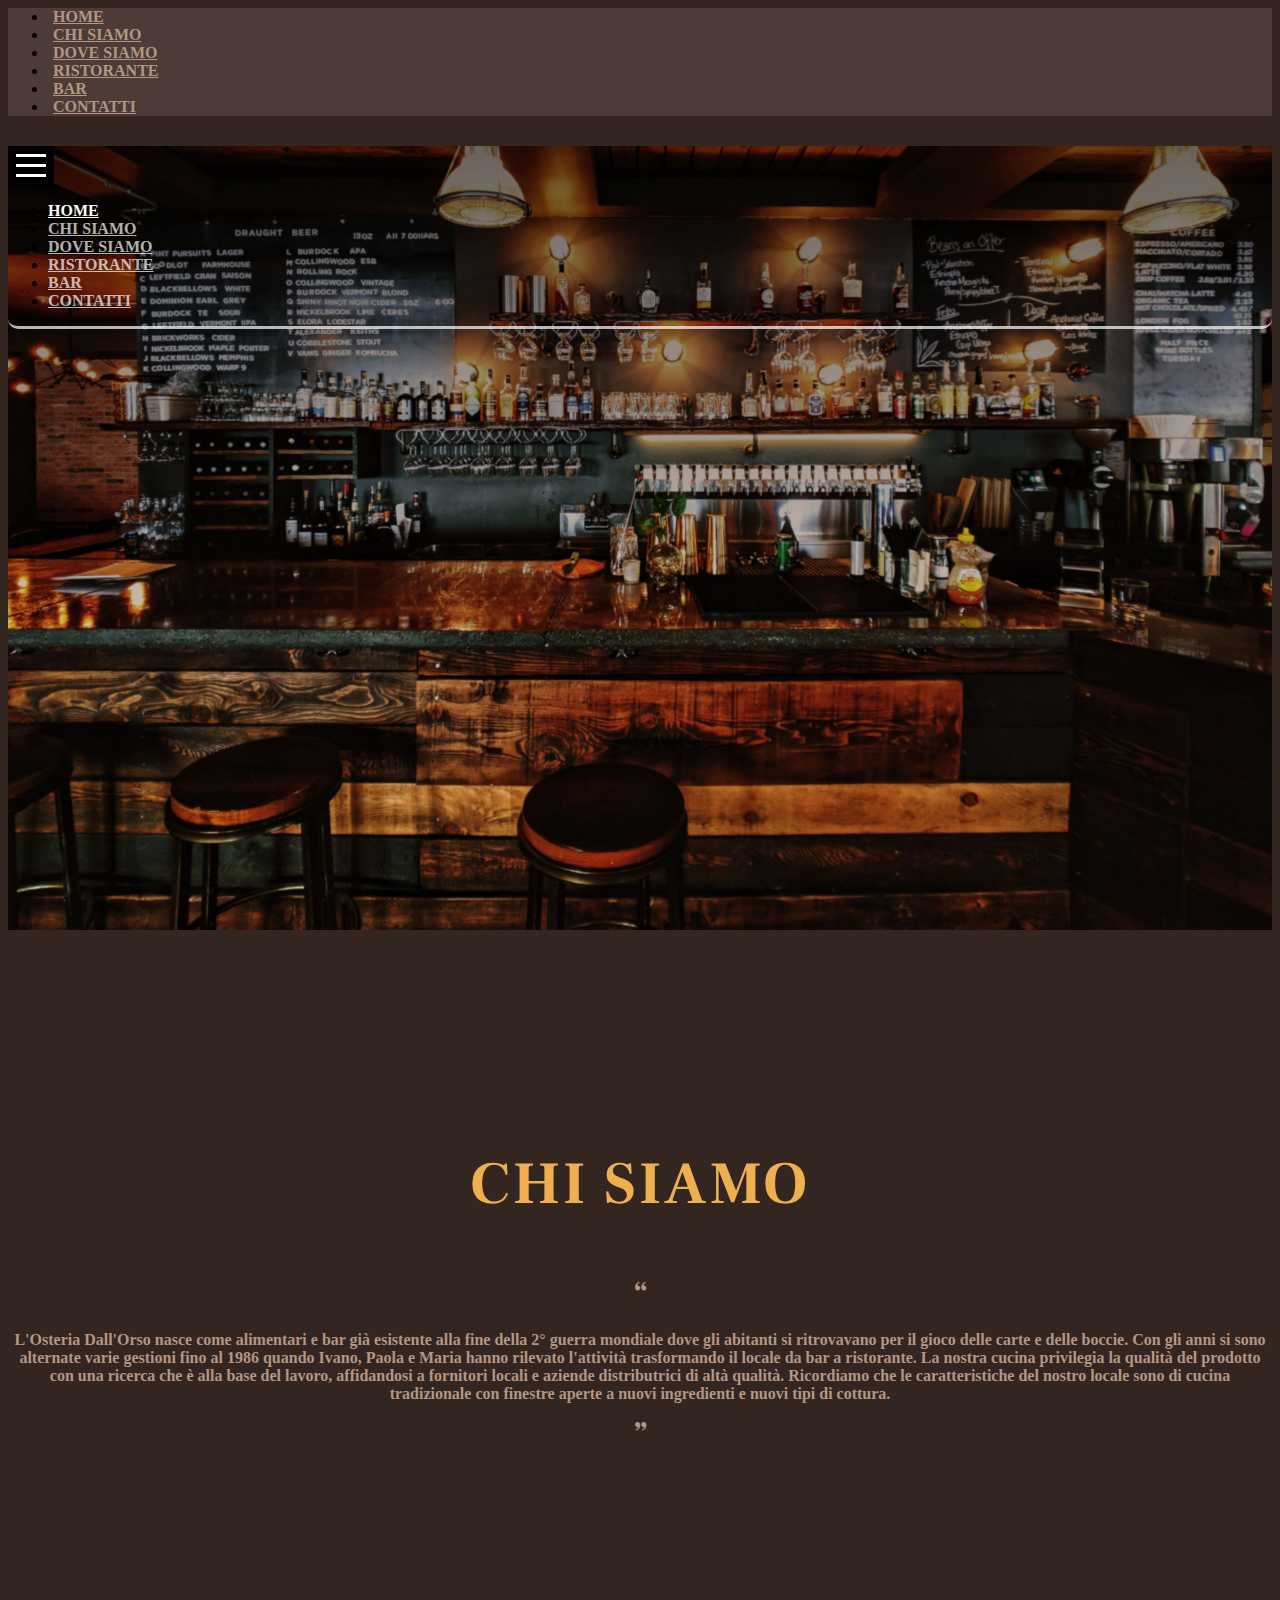
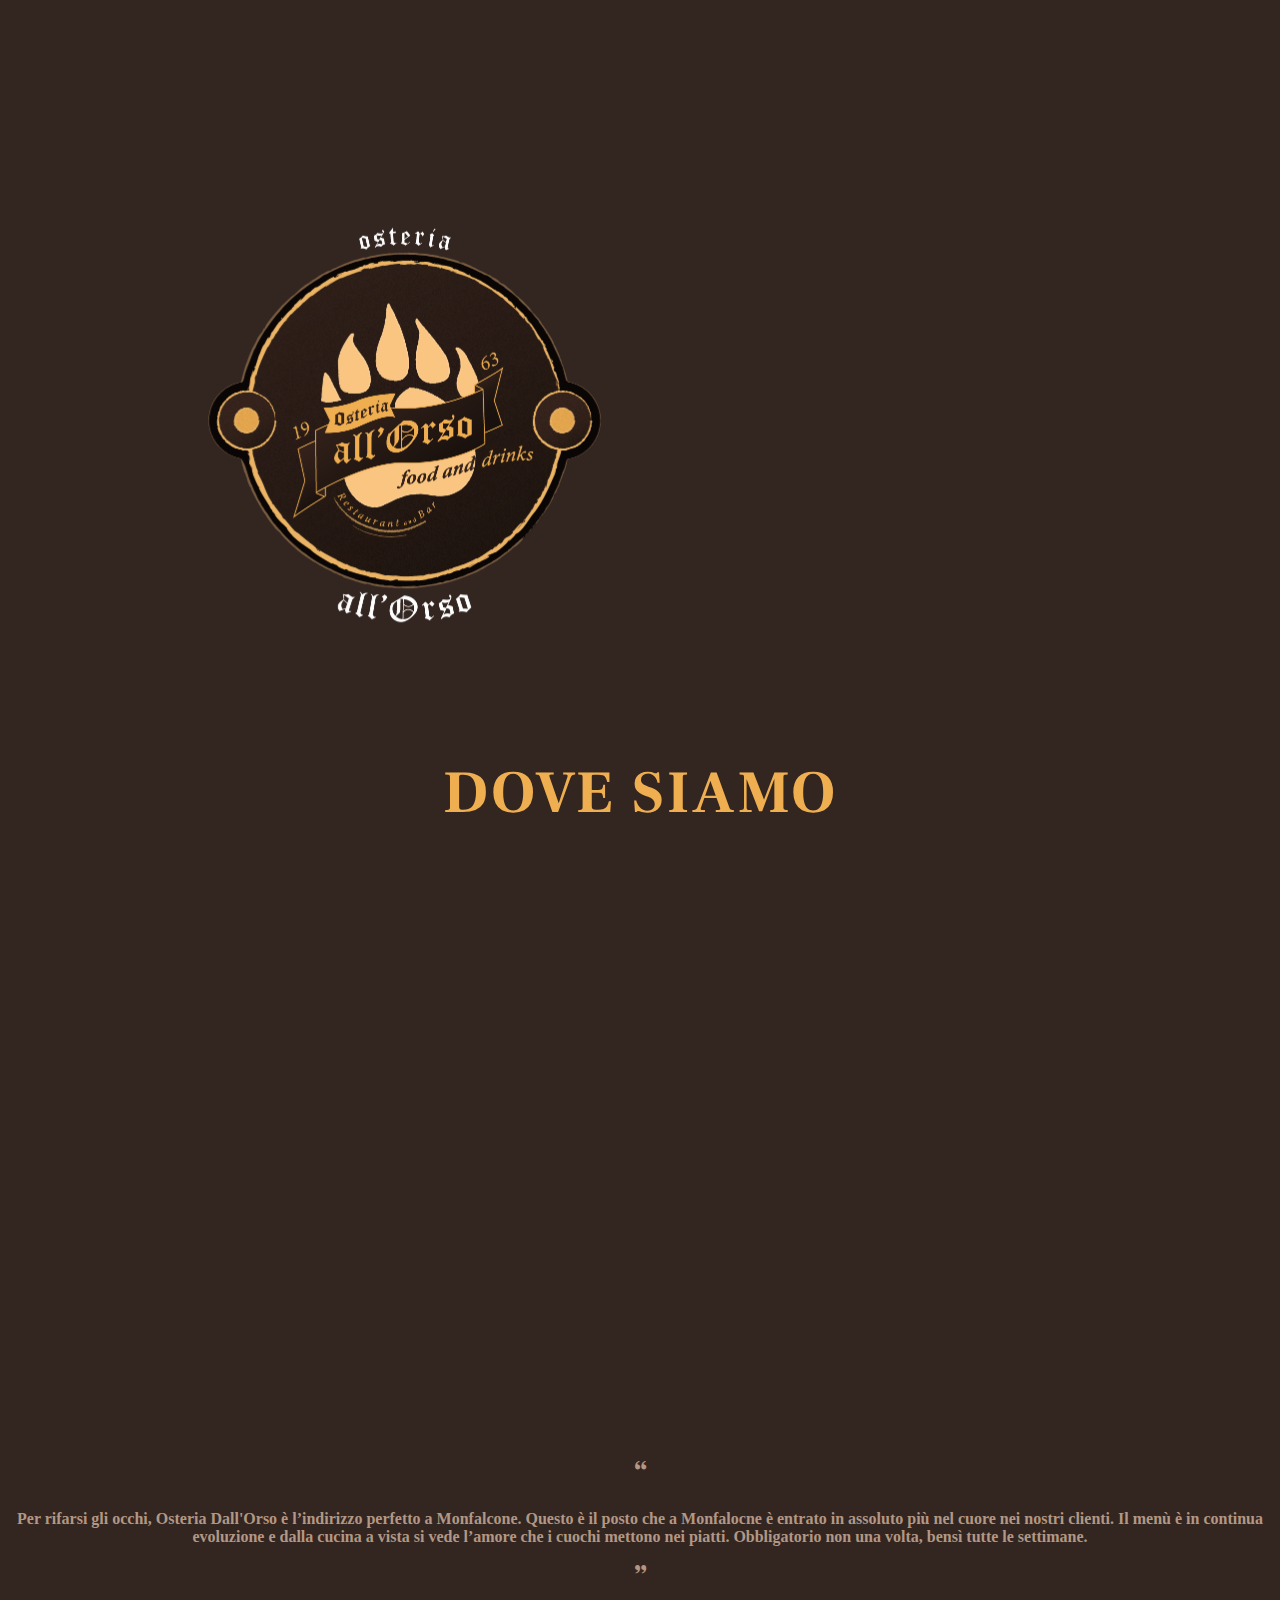
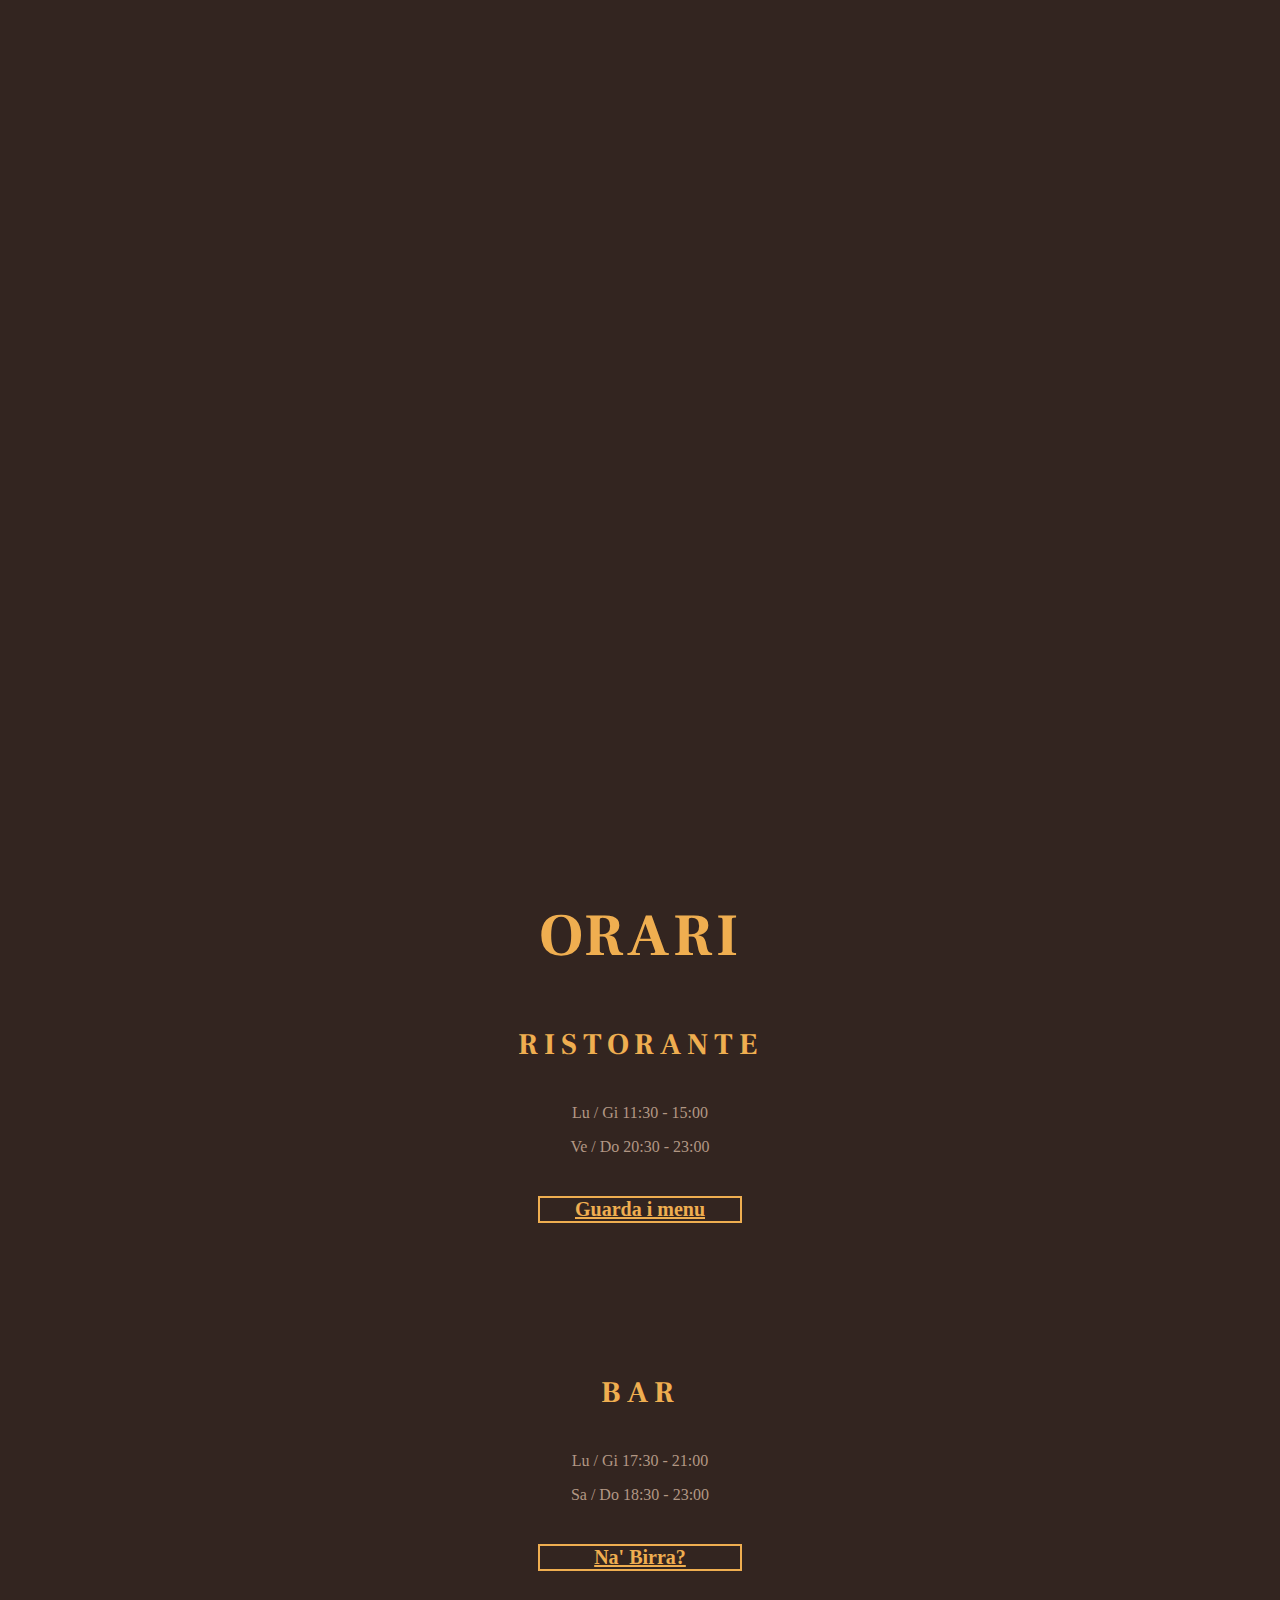
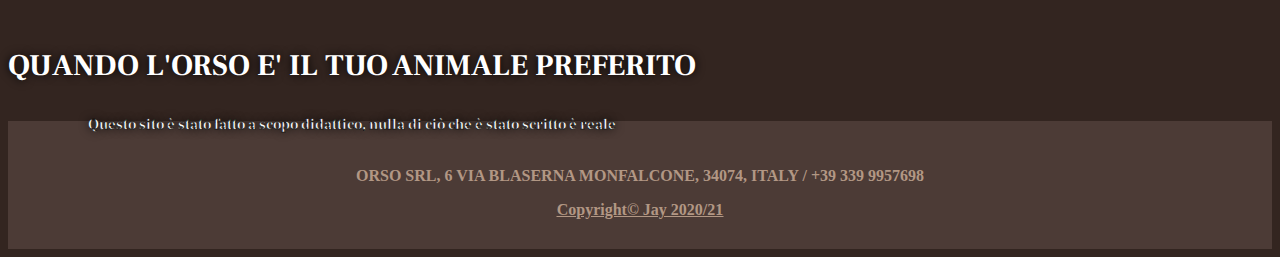
<file: index.html>
<html lang="it">
  <head>
    <!-- Required meta tags -->
    <meta charset="utf-8">
    <meta name="viewport" content="width=device-width, initial-scale=1, shrink-to-fit=no">
    <!-- Includes -->
    <link rel="stylesheet" href="https://cdn.jsdelivr.net/npm/bootstrap@4.5.3/dist/css/bootstrap.min.css" integrity="sha384-TX8t27EcRE3e/ihU7zmQxVncDAy5uIKz4rEkgIXeMed4M0jlfIDPvg6uqKI2xXr2" crossorigin="anonymous">
    <link rel="stylesheet" href="css/navbar.css">
    <link rel="stylesheet" href="css/style.css">
    <link rel="stylesheet" href="css/dynamic.css">
    <!-- Page Logo -->
    <link rel="shortcut icon" href="imgs/logohtml.png">
    <!-- Font Implemantation -->
    <link href="https://fonts.googleapis.com/css2?family=Frank+Ruhl+Libre:wght@700&display=swap" rel="stylesheet">
    <!-- Title -->
    <title>Osteria Dall'Orso</title>
  </head>
  <body class="body" data-spy="scroll" data-target="#navbar0" data-offset="0">
    <div id="home">
    </div>
    <!-- OVERLAY -->
    <div class="overlay toggle" onclick="Toggle()">
      <div class="overlay-content">
          <a class="nav-link" href="#home">HOME</a>
          <a class="nav-link" href="#dovesiamo">DOVE SIAMO</a>
          <a class="nav-link" href="ristorante.html">RISTORANTE</a>
          <a class="nav-link" href="ristorante.html#bar">BAR</a>
          <a class="nav-link" href="contatti.html">CONTATTI</a>
      </div>
    </div>
    <!-- POP-UP NAVBAR -->
    <nav class="navbar pop-up fixed-top navbar-expand-lg bg-dark" id="navbar0">
      <div class="container d-flex justify-content-center">
        <div class="navbar-collapse collapse">
          <ul class="navbar-nav nav-fill w-100">
            <li class="nav-item">
              <a class="nav-link" href="#home">HOME</a>
            </li>
            <li class="nav-item">
              <a class="nav-link" href="#chisiamo">CHI SIAMO</a>
            </li>
            <li class="nav-item">
              <a class="nav-link" href="#dovesiamo">DOVE SIAMO</a>
            </li>
            <li class="nav-item">
              <a class="nav-link" href="ristorante.html">RISTORANTE</a>
            </li>
            <li class="nav-item">
              <a class="nav-link" href="ristorante.html#bar">BAR</a>
            </li>
            <li class="nav-item">
              <a class="nav-link" href="contatti.html">CONTATTI</a>
            </li>
          </ul>
        </div>
      </div>
    </nav>
    <!-- START PAGE -->
    <div class="wrapper">
      <div class=" w-100 d-flex flex-column justify-content-center align-items-center position-relative">
        <div class="imgtitle">
          <img src="imgs/logo.png" class="img-fluid gamename" alt="">
        </div>
        <div class="container texttitle">
          <h1 class="mobile-show">HOME</h1>
          <p>QUANDO L'ORSO E' IL TUO ANIMALE PREFERITO</p>
          <p class="nonvero">Questo sito è stato fatto a scopo didattico, nulla di ciò che è stato scritto è reale</p>
        </div>
        <div class="header">
          <!-- STATIC NAVBAR -->
          <nav class="navbar navbar-expand-lg">
            <div class="container static d-flex links">
              <button class="navbar-toggler" type="button" onclick="Toggle()" data-target="#navbar10">
                <div class="animated-icon2">
                  <span></span>
                  <span></span>
                  <span></span>
                  <span></span>
                </div>
              </button>
              <div class="navbar-collapse collapse" id="navbar10">
                <ul class="navbar-nav nav-fill w-100">
                  <li class="nav-item">
                    <a class="nav-link active" href="#home">HOME</a>
                  </li>
                  <li class="nav-item">
                    <a class="nav-link" href="#chisiamo">CHI SIAMO</a>
                  </li>
                  <li class="nav-item">
                    <a class="nav-link" href="#dovesiamo">DOVE SIAMO</a>
                  </li>
                  <li class="nav-item">
                    <a class="nav-link" href="ristorante.html">RISTORANTE</a>
                  </li>
                  <li class="nav-item">
                    <a class="nav-link" href="ristorante.html#bar">BAR</a>
                  </li>
                  <li class="nav-item">
                    <a class="nav-link" href="contatti.html">CONTATTI</a>
                  </li>
                </ul>
              </div>
            </div>
            <a class="logo" href="index.html">
              <img src="imgs/logonav.png" width="100" height="85" alt="" loading="lazy">
            </a>
          </nav>
        </div>
      </div>
    </div>
    <!-- NAV TRIGGER -->
    <div id="nav-trigger">
    </div>
    <!-- CHI SIAMO -->
    <div id="chisiamo"></div>
      <div class="container siamo mobile">
        <h1>CHI SIAMO</h1>
        <div class="testo star">
            <p>L'Osteria Dall'Orso  nasce come alimentari e bar già esistente alla fine della 2° guerra mondiale dove gli abitanti si ritrovavano per il gioco delle carte e delle boccie. Con gli anni si sono alternate varie gestioni fino al 1986 quando Ivano, Paola e Maria hanno rilevato l'attività trasformando il locale da bar a ristorante. La nostra cucina privilegia la qualità del prodotto con una ricerca che è alla base del lavoro, affidandosi a fornitori locali e aziende distributrici di   altà qualità. Ricordiamo che le caratteristiche del nostro locale sono di cucina tradizionale con finestre aperte a nuovi ingredienti e nuovi tipi di cottura.</p>
        </div>
      </div>
    </div>
    <!-- PARALLAX 1 -->
    <div class="parallax1 parallaxie">
    </div>
    <!-- DOVE SIAMO -->
    <div id="dovesiamo"></div>
      <div class="container siamo mobile">
        <h1>DOVE SIAMO</h1>
        <div class="container maps">
          <iframe style="margin-bottom:100" class="resp-iframe" src="https://www.google.com/maps/d/u/0/embed?mid=1Y3jBYblX9VVGJJ1zV6inUISjINzZNPvA&z=19" width="600" height="450"></iframe>
        </div>
        <div class="testo star">
            <p>Per rifarsi gli occhi, Osteria Dall'Orso è l’indirizzo perfetto a Monfalcone. Questo è il posto che a Monfalocne è entrato in assoluto più nel cuore nei nostri clienti. Il menù è in continua evoluzione e dalla cucina a vista si vede l’amore che i cuochi mettono nei piatti. Obbligatorio non una volta, bensì tutte le settimane.</p>
        </div>
      </div>
    </div>
    <!-- PARALLAX 2 -->
    <div class="parallax2 parallaxie">
    </div>
    <!-- ORARI -->
    <div class="container orari">
      <h1>ORARI</h1>
      <div class="row">
        <div class="col-sm">
          <div class="sx">
            <p class="Htitle">RISTORANTE</p>
            <div class="content-sx">
              <p>Lu / Gi 11:30 - 15:00</p>
              <p>Ve / Do 20:30 - 23:00</p>
              <a href="ristorante.html#menu" class="btn btn-sm animated-button thar-one">Guarda i menu</a>
            </div>
          </div>
        </div>
        <div class="col-sm">
          <div class="dx">
            <p class="Htitle">BAR</p>
            <div class="content-dx">
              <p>Lu / Gi 17:30 - 21:00</p>
              <p>Sa / Do 18:30 - 23:00</p>
              <a href="ristorante.html#bar" class="btn btn-sm animated-button thar-one">Na' Birra?</a>
            </div>
          </div>
        </div>
      </div>
    </div>
    <!-- FOOTER -->
    <div class="footer">
      <p>ORSO SRL, 6 VIA BLASERNA MONFALCONE, 34074, ITALY / +39 339 9957698</p>
      <a class="blog" href="https://jaysite.altervista.org/"><p class="copy">Copyright&copy Jay 2020/21</p></a>
    </div>
    <!-- jQuery and Bootstrap Bundle (includes Popper) -->
    <script src="https://code.jquery.com/jquery-3.5.1.slim.min.js" integrity="sha384-DfXdz2htPH0lsSSs5nCTpuj/zy4C+OGpamoFVy38MVBnE+IbbVYUew+OrCXaRkfj" crossorigin="anonymous"></script>
    <script src="https://cdn.jsdelivr.net/npm/bootstrap@4.5.3/dist/js/bootstrap.bundle.min.js" integrity="sha384-ho+j7jyWK8fNQe+A12Hb8AhRq26LrZ/JpcUGGOn+Y7RsweNrtN/tE3MoK7ZeZDyx" crossorigin="anonymous"></script>
    <!-- Custom script -->
    <script type="text/javascript" src="js/toggle.js"></script>
    <script type="text/javascript" src="js/scroll-page.js"></script>
    <script type="text/javascript" src="js/smooth-scroll.js"></script>
    <script type="text/javascript" src="js/parallaxie.js"></script>
    <!-- Custom PARALLAX -->
    <script>
      $('.parallaxie').parallaxie({
         speed: 0.5,
         offset: -150,
      });
    </script>
  </body>
</html>
</file>
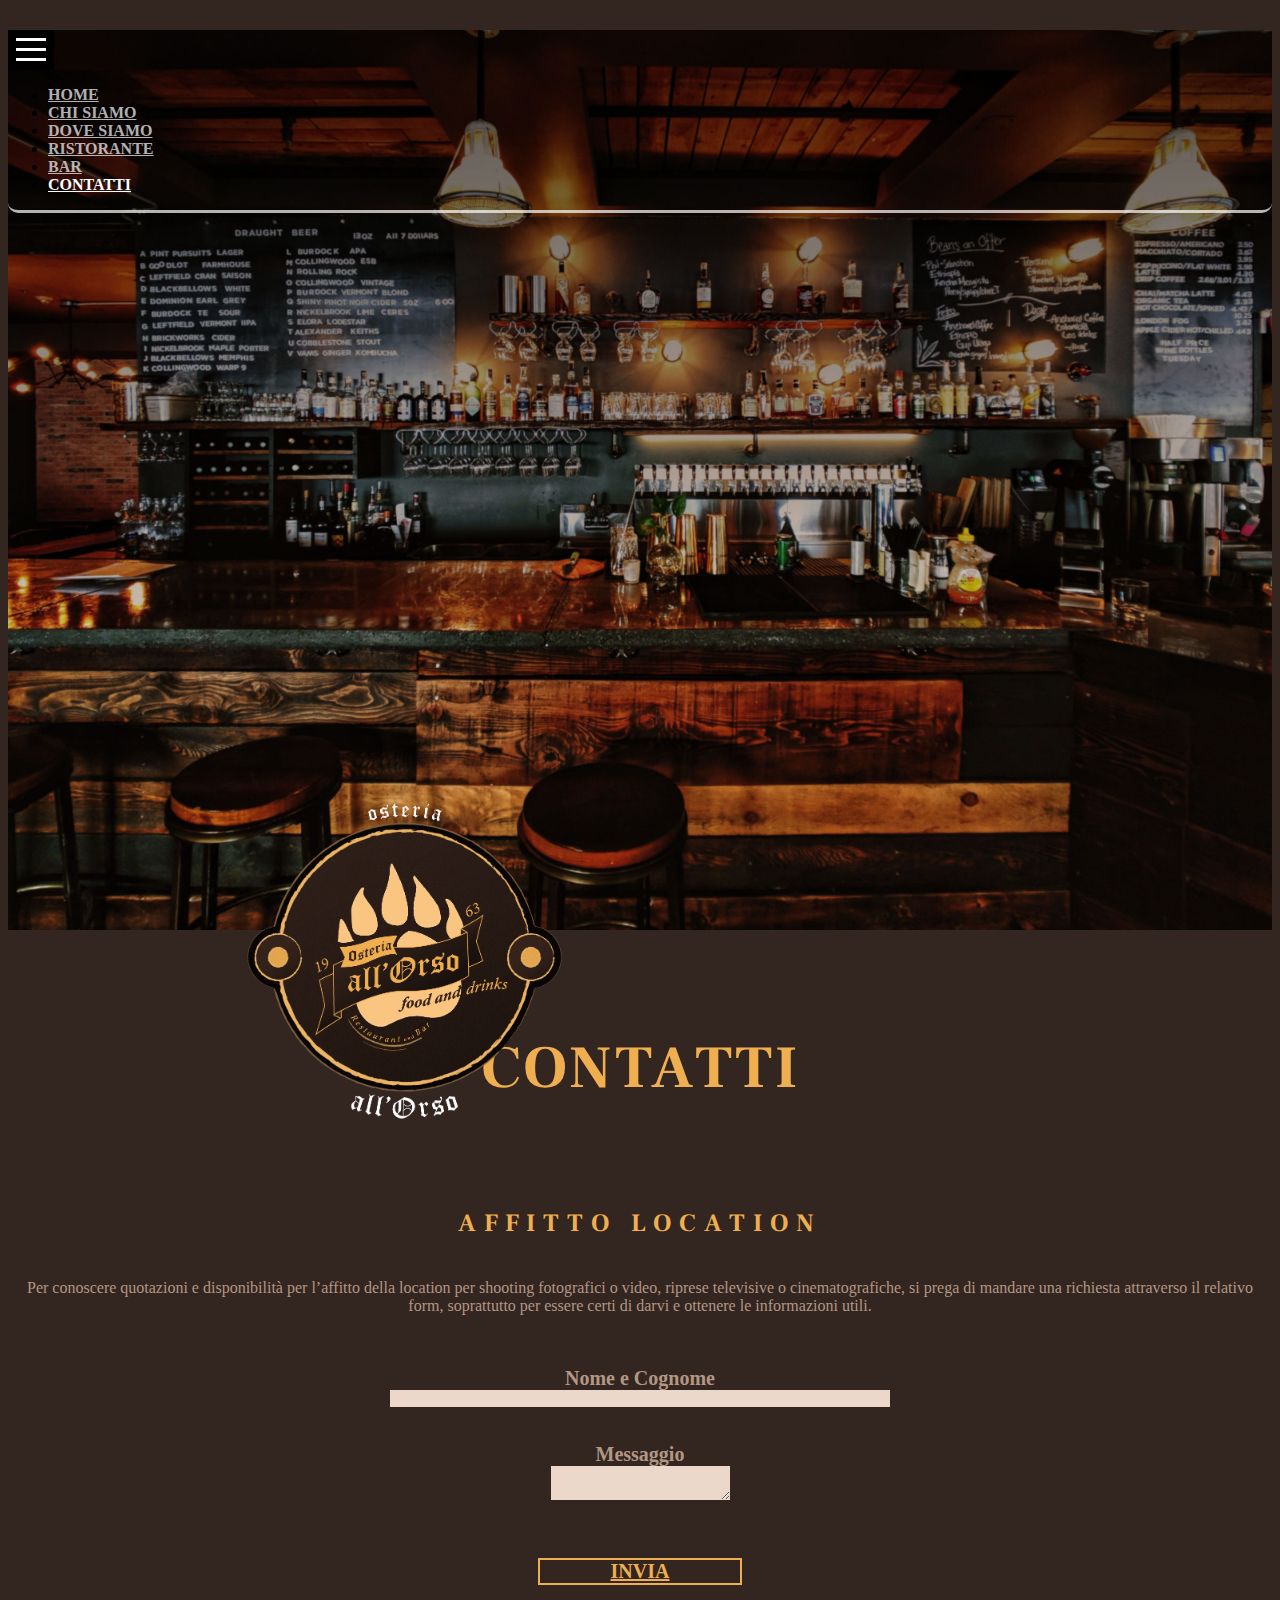
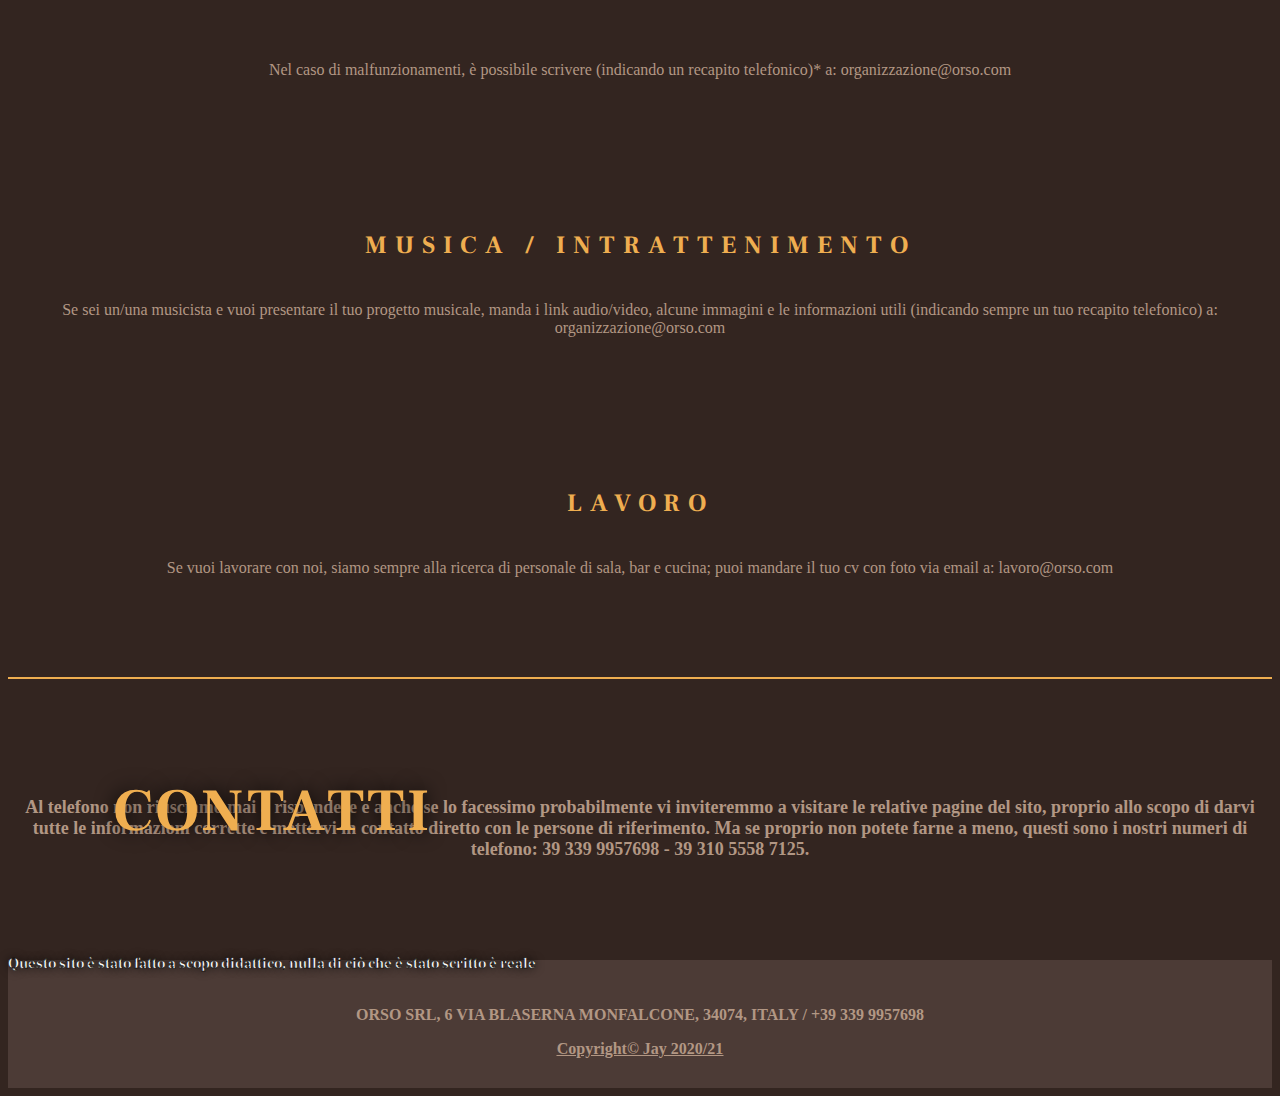
<file: contatti.html>
<html lang="it">
  <head>
    <!-- Required meta tags -->
    <meta charset="utf-8">
    <meta name="viewport" content="width=device-width, initial-scale=1, shrink-to-fit=no">
    <!-- Includes -->
    <link rel="stylesheet" href="https://cdn.jsdelivr.net/npm/bootstrap@4.5.3/dist/css/bootstrap.min.css" integrity="sha384-TX8t27EcRE3e/ihU7zmQxVncDAy5uIKz4rEkgIXeMed4M0jlfIDPvg6uqKI2xXr2" crossorigin="anonymous">
    <link rel="stylesheet" href="css/navbar.css">
    <link rel="stylesheet" href="css/style.css">
    <link rel="stylesheet" href="css/dynamic.css">
    <!-- Page Logo -->
    <link rel="shortcut icon" href="imgs/logohtml.png">
    <!-- Font Implemantation -->
    <link href="https://fonts.googleapis.com/css2?family=Frank+Ruhl+Libre:wght@700&display=swap" rel="stylesheet">
    <!-- Title -->
    <title>Osteria Dall'Orso</title>
  </head>
  <body class="body" data-spy="scroll" data-target="#navbar0" data-offset="0">
    <div id="contatti">
    </div>
    <!-- OVERLAY -->
    <div class="overlay toggle" onclick="Toggle()">
      <div class="overlay-content">
          <a class="nav-link" href="index.html">HOME</a>
          <a class="nav-link" href="index.html#dovesiamo">DOVE SIAMO</a>
          <a class="nav-link" href="ristorante.html">RISTORANTE</a>
          <a class="nav-link" href="ristorante.html#Bar">BAR</a>
          <a class="nav-link" href="contatti.html">CONTATTI</a>
      </div>
    </div>
    <!-- START PAGE -->
    <div class="wrapper">
      <div class=" w-100 d-flex flex-column justify-content-center align-items-center position-relative">
        <div class="imgtitle2">
          <a href="index.html"><img src="imgs/logo.png" class="img-fluid gamename" alt=""></a>
        </div>
        <div class="container texttitle2">
          <h1 class="pagina">CONTATTI</h1>
          <br>
          <p class="nonvero">Questo sito è stato fatto a scopo didattico, nulla di ciò che è stato scritto è reale</p>
        </div>
        <div class="header">
          <!-- STATIC NAVBAR -->
          <nav class="navbar navbar-expand-lg">
            <div class="container static d-flex links">
              <button class="navbar-toggler" type="button" onclick="Toggle()" data-target="#navbar10">
                <div class="animated-icon2">
                  <span></span>
                  <span></span>
                  <span></span>
                  <span></span>
                </div>
              </button>
              <div class="navbar-collapse collapse" id="navbar10">
                <ul class="navbar-nav nav-fill w-100">
                  <li class="nav-item">
                    <a class="nav-link" href="index.html">HOME</a>
                  </li>
                  <li class="nav-item">
                    <a class="nav-link" href="index.html#chisiamo">CHI SIAMO</a>
                  </li>
                  <li class="nav-item">
                    <a class="nav-link" href="index.html#dovesiamo">DOVE SIAMO</a>
                  </li>
                  <li class="nav-item">
                    <a class="nav-link" href="ristorante.html">RISTORANTE</a>
                  </li>
                  <li class="nav-item">
                    <a class="nav-link" href="ristorante.html#bar">BAR</a>
                  </li>
                  <li class="nav-item">
                    <a class="nav-link active" href="contatti.html">CONTATTI</a>
                  </li>
                </ul>
              </div>
            </div>
            <a class="logo" href="index.html">
              <img src="imgs/logonav.png" width="100" height="85" alt="" loading="lazy">
            </a>
          </nav>
        </div>
      </div>
    </div>
    <!-- CONTATTI -->
    <div id="contatti"></div>
      <div class="container siamo">
        <h1>CONTATTI</h1>
        <div class="affitto">
          <p class="cosa" style="margin-top:100px!important">AFFITTO LOCATION</p>
          <p class="tutorial">Per conoscere quotazioni e disponibilità per l’affitto della location per shooting fotografici o video, riprese televisive o cinematografiche, si prega di mandare una richiesta attraverso il relativo form, soprattutto per essere certi di darvi e ottenere le informazioni utili.</p>
          <br><br>
          <div class="forms">
            <div class="riga-form1">
              <label class="tipo">Nome e Cognome</label>
              <div class="input-group mb-3">
                <input type="text" class="form-control name" placeholder=" " aria-label=" " aria-describedby="basic-addon1">
              </div>
            </div>
            <br><br>
            <div class="riga-form2">
              <label class="tipo">Messaggio</label>
              <div class="input-group mb-3">
                <textarea type="text" class="form-control msg" placeholder=" " aria-label=" " aria-describedby="basic-addon1"></textarea>
              </div>
            </div>
            <br>
            <a class="btn thar-one" href="#" role="button" onclick="window.location.reload()">INVIA</a>
          </div>
          <br><br>
            <p class="tutorial">Nel caso di malfunzionamenti, è possibile scrivere (indicando un recapito telefonico)* a: organizzazione@orso.com</p>
        </div>
        <div class="musica">
          <p class="cosa">MUSICA / INTRATTENIMENTO</p>
          <p class="tutorial">Se sei un/una musicista e vuoi presentare il tuo progetto musicale, manda i link audio/video, alcune immagini e le informazioni utili (indicando sempre un tuo recapito telefonico) a: organizzazione@orso.com</p>
        </div>
        <div class="LAVORO">
          <p class="cosa">LAVORO</p>
          <p class="tutorial">Se vuoi lavorare con noi, siamo sempre alla ricerca di personale di sala, bar e cucina; puoi mandare il tuo cv con foto via email a: lavoro@orso.com</p>
        </div>
        <div class="infogen">
          <p>Al telefono non riusciamo mai a rispondere e anche se lo facessimo probabilmente vi inviteremmo a visitare le relative pagine del sito, proprio allo scopo di darvi tutte le informazioni corrette e mettervi in contatto diretto con le persone di riferimento. Ma se proprio non potete farne a meno, questi sono i nostri numeri di telefono: 39 339 9957698 - 39 310 5558 7125.</p>
        </div>
      </div>
    <!-- FOOTER -->
    <div class="footer">
      <p>ORSO SRL, 6 VIA BLASERNA MONFALCONE, 34074, ITALY / +39 339 9957698</p>
      <a class="blog" href="https://jaysite.altervista.org/"><p class="copy">Copyright&copy Jay 2020/21</p></a>
    </div>
    <!-- jQuery and Bootstrap Bundle (includes Popper) -->
    <script src="https://code.jquery.com/jquery-3.5.1.slim.min.js" integrity="sha384-DfXdz2htPH0lsSSs5nCTpuj/zy4C+OGpamoFVy38MVBnE+IbbVYUew+OrCXaRkfj" crossorigin="anonymous"></script>
    <script src="https://cdn.jsdelivr.net/npm/bootstrap@4.5.3/dist/js/bootstrap.bundle.min.js" integrity="sha384-ho+j7jyWK8fNQe+A12Hb8AhRq26LrZ/JpcUGGOn+Y7RsweNrtN/tE3MoK7ZeZDyx" crossorigin="anonymous"></script>
    <!-- Custom script -->
    <script type="text/javascript" src="js/toggle.js"></script>
    <script type="text/javascript" src="js/smooth-scroll.js"></script>
    <script type="text/javascript" src="js/autosize-textarea.js"></script>
  </body>
</file>
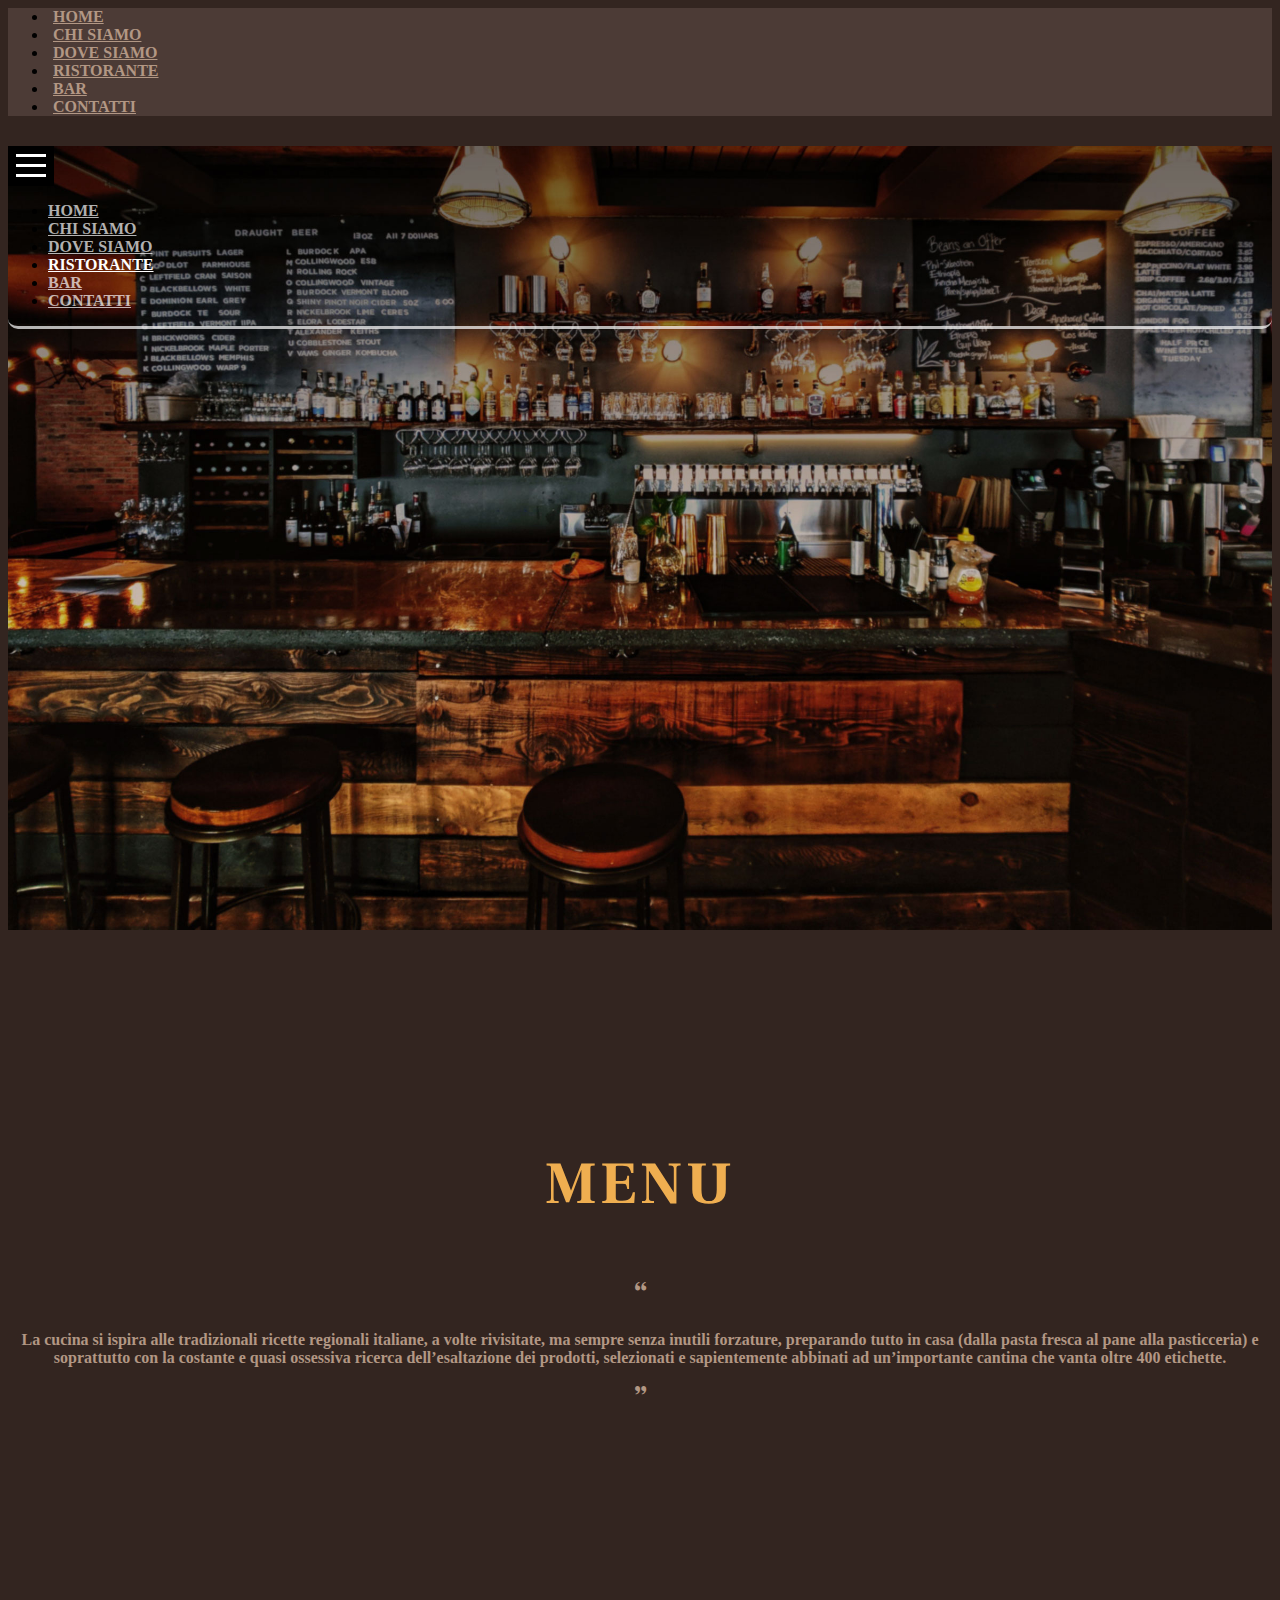
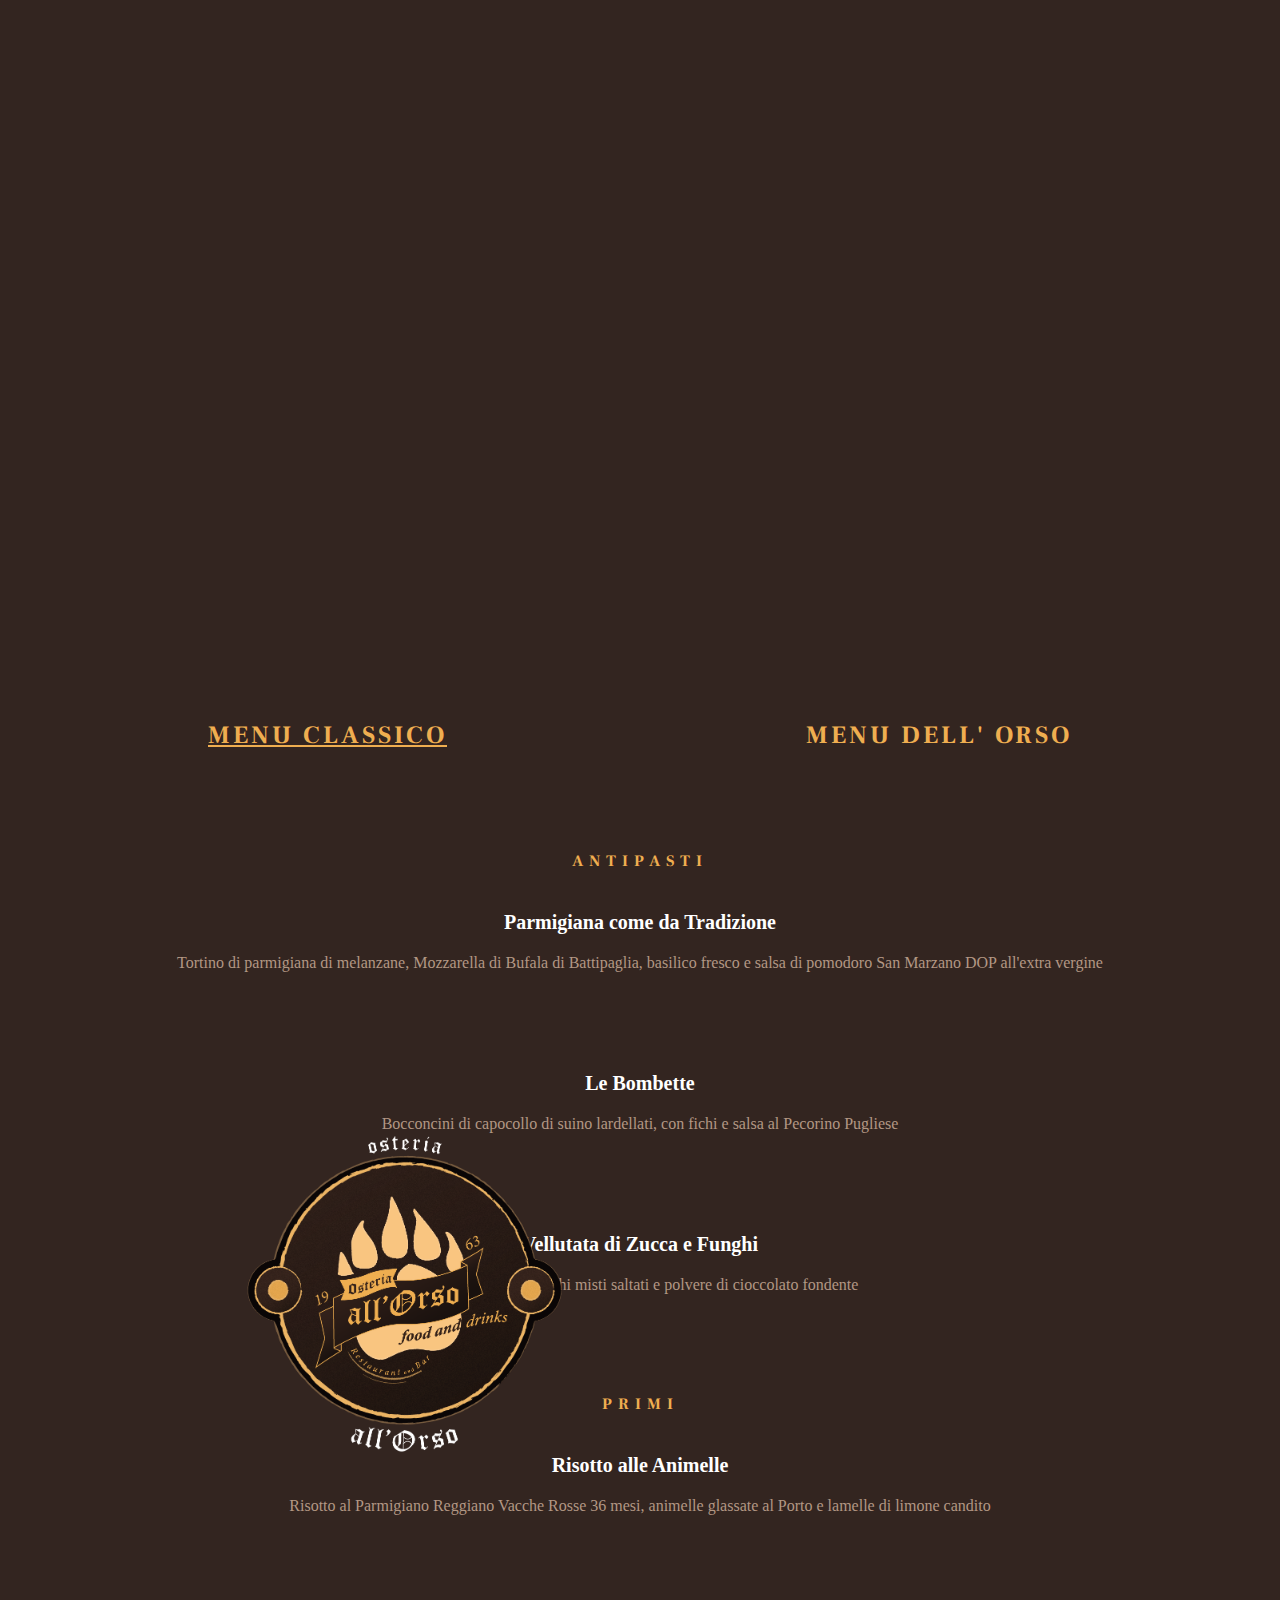
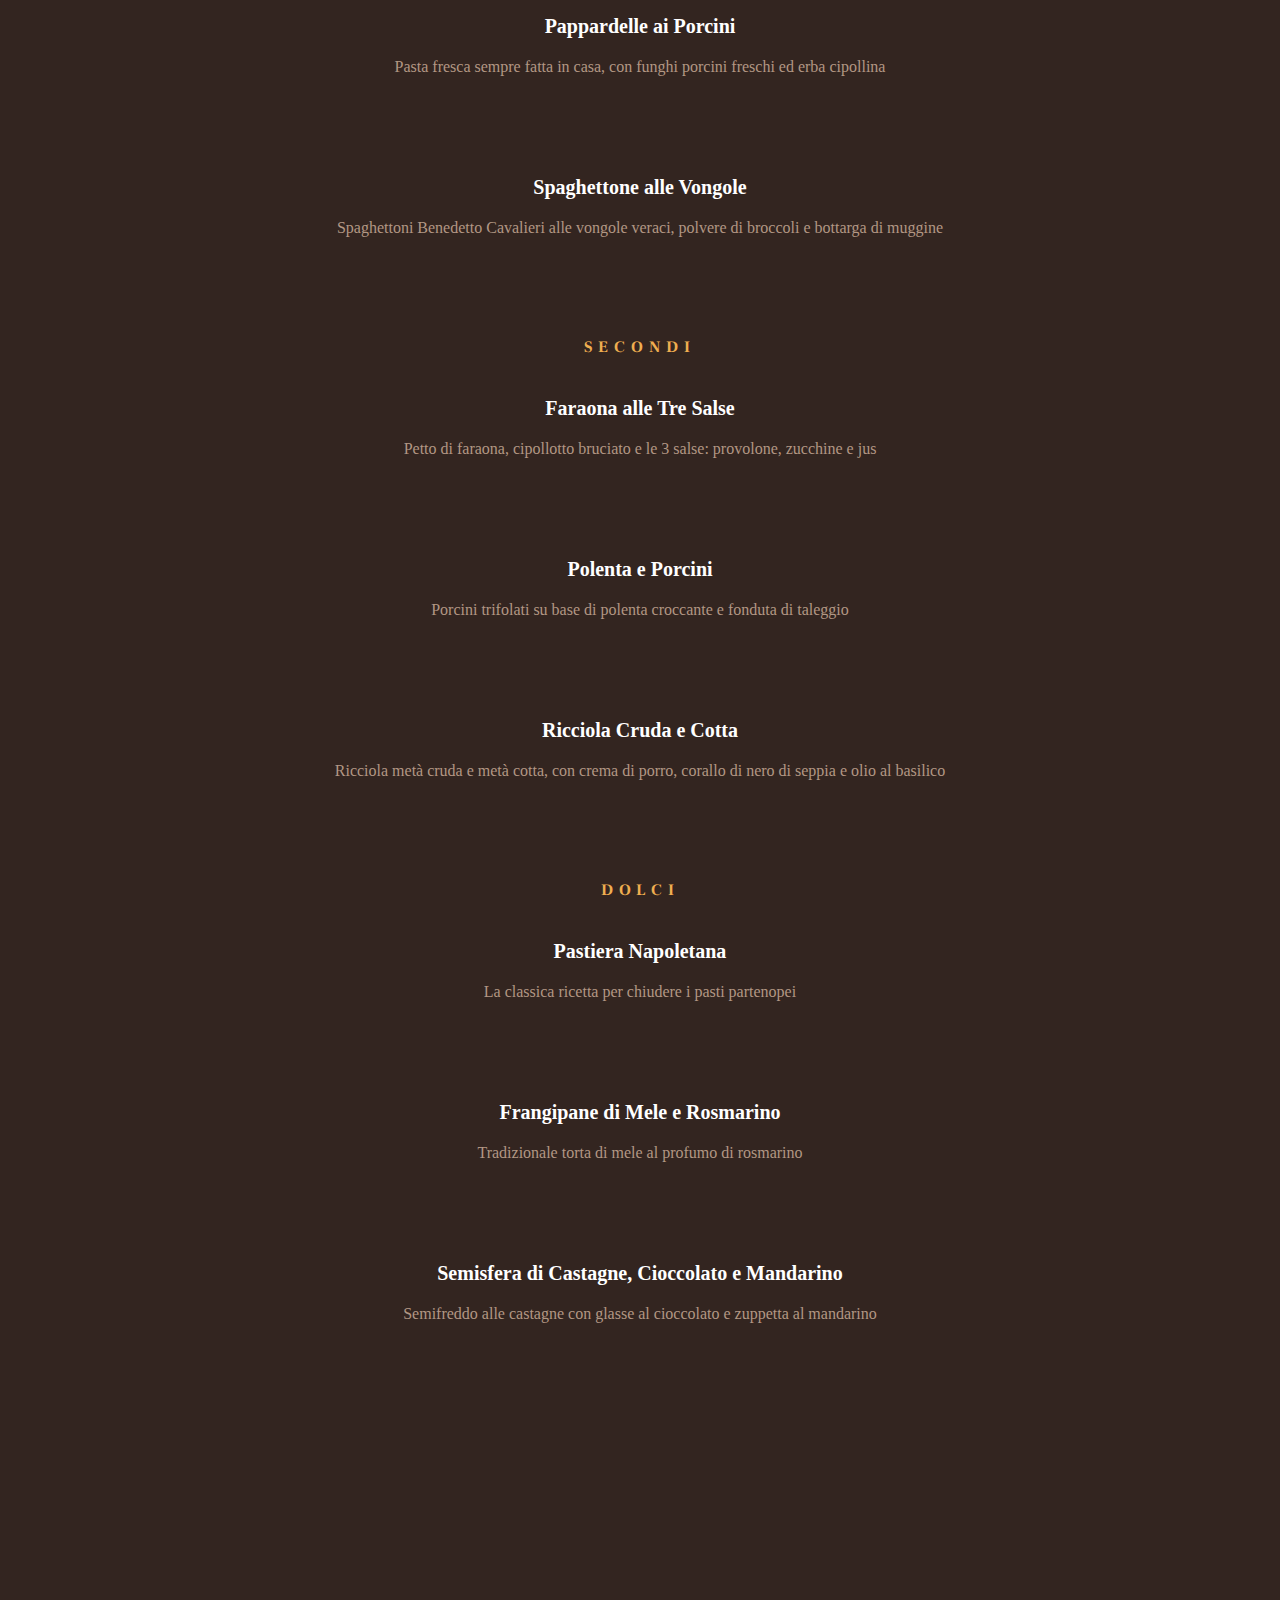
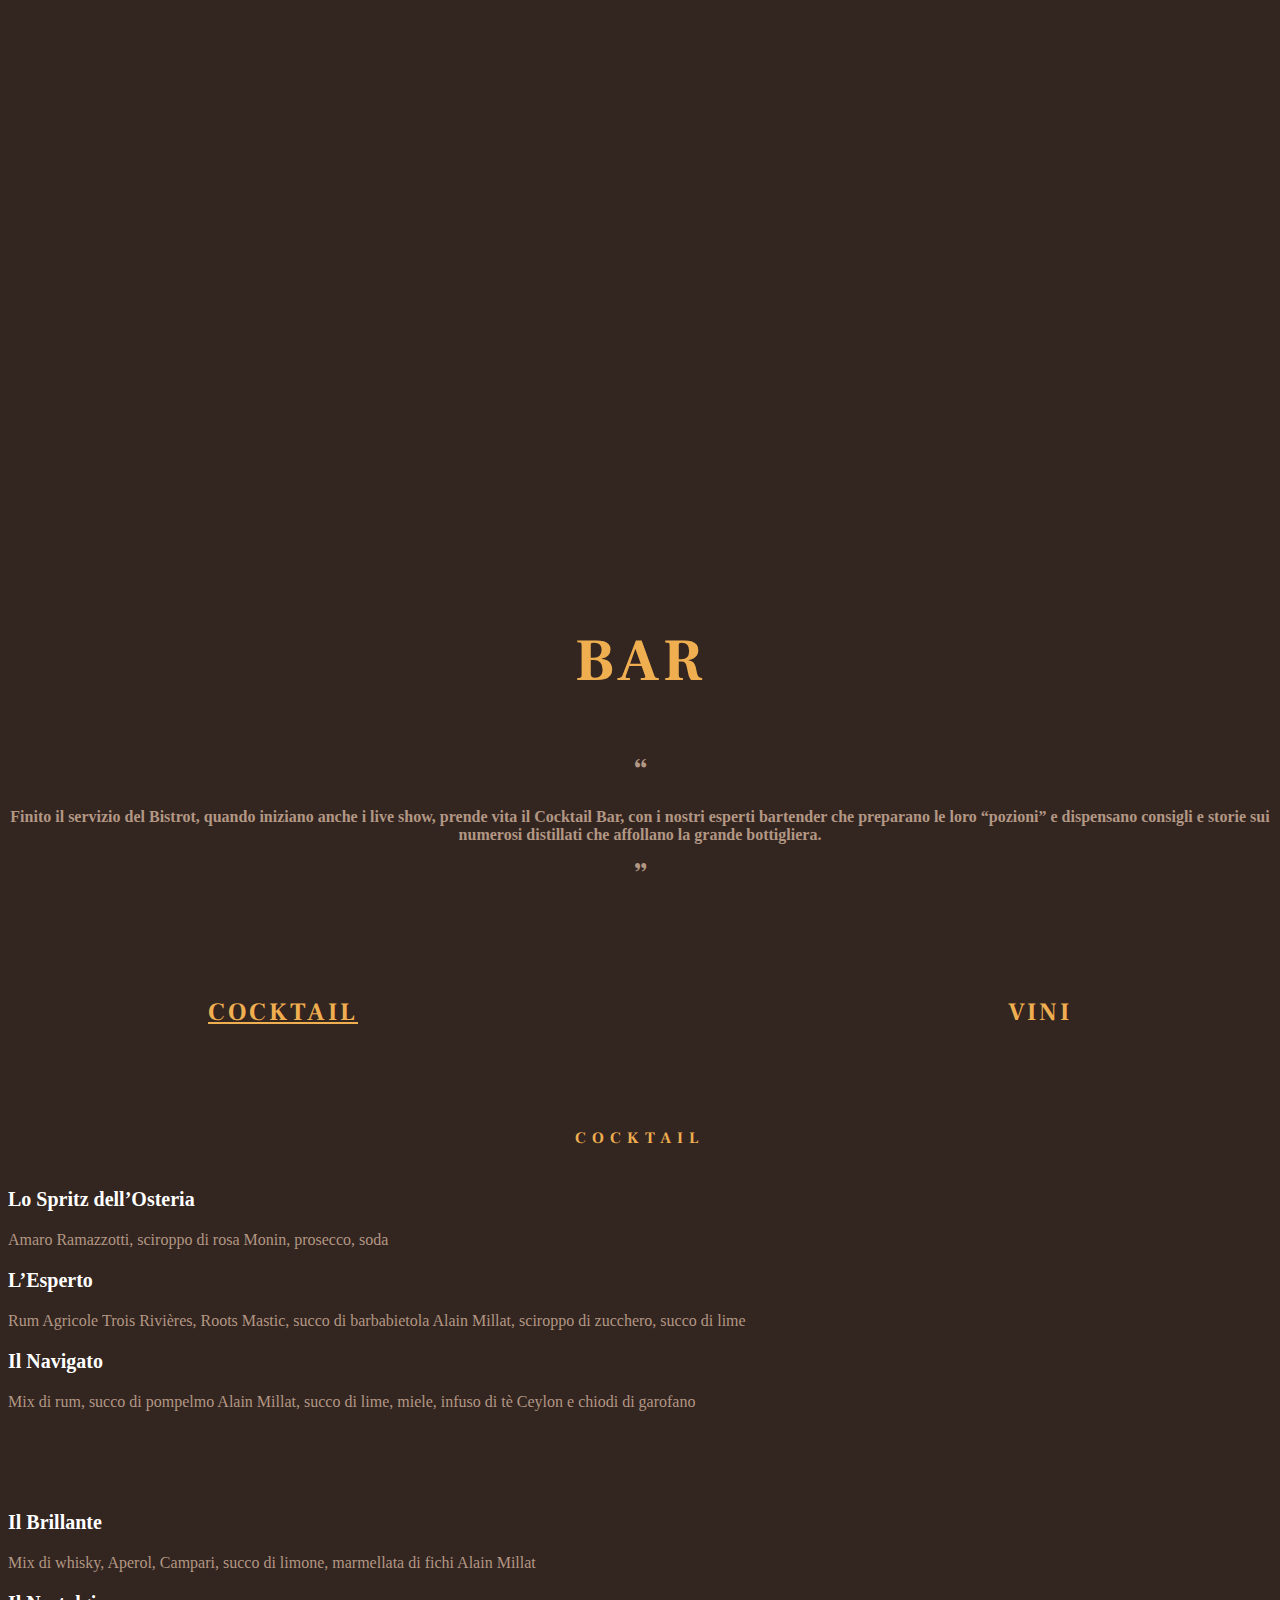
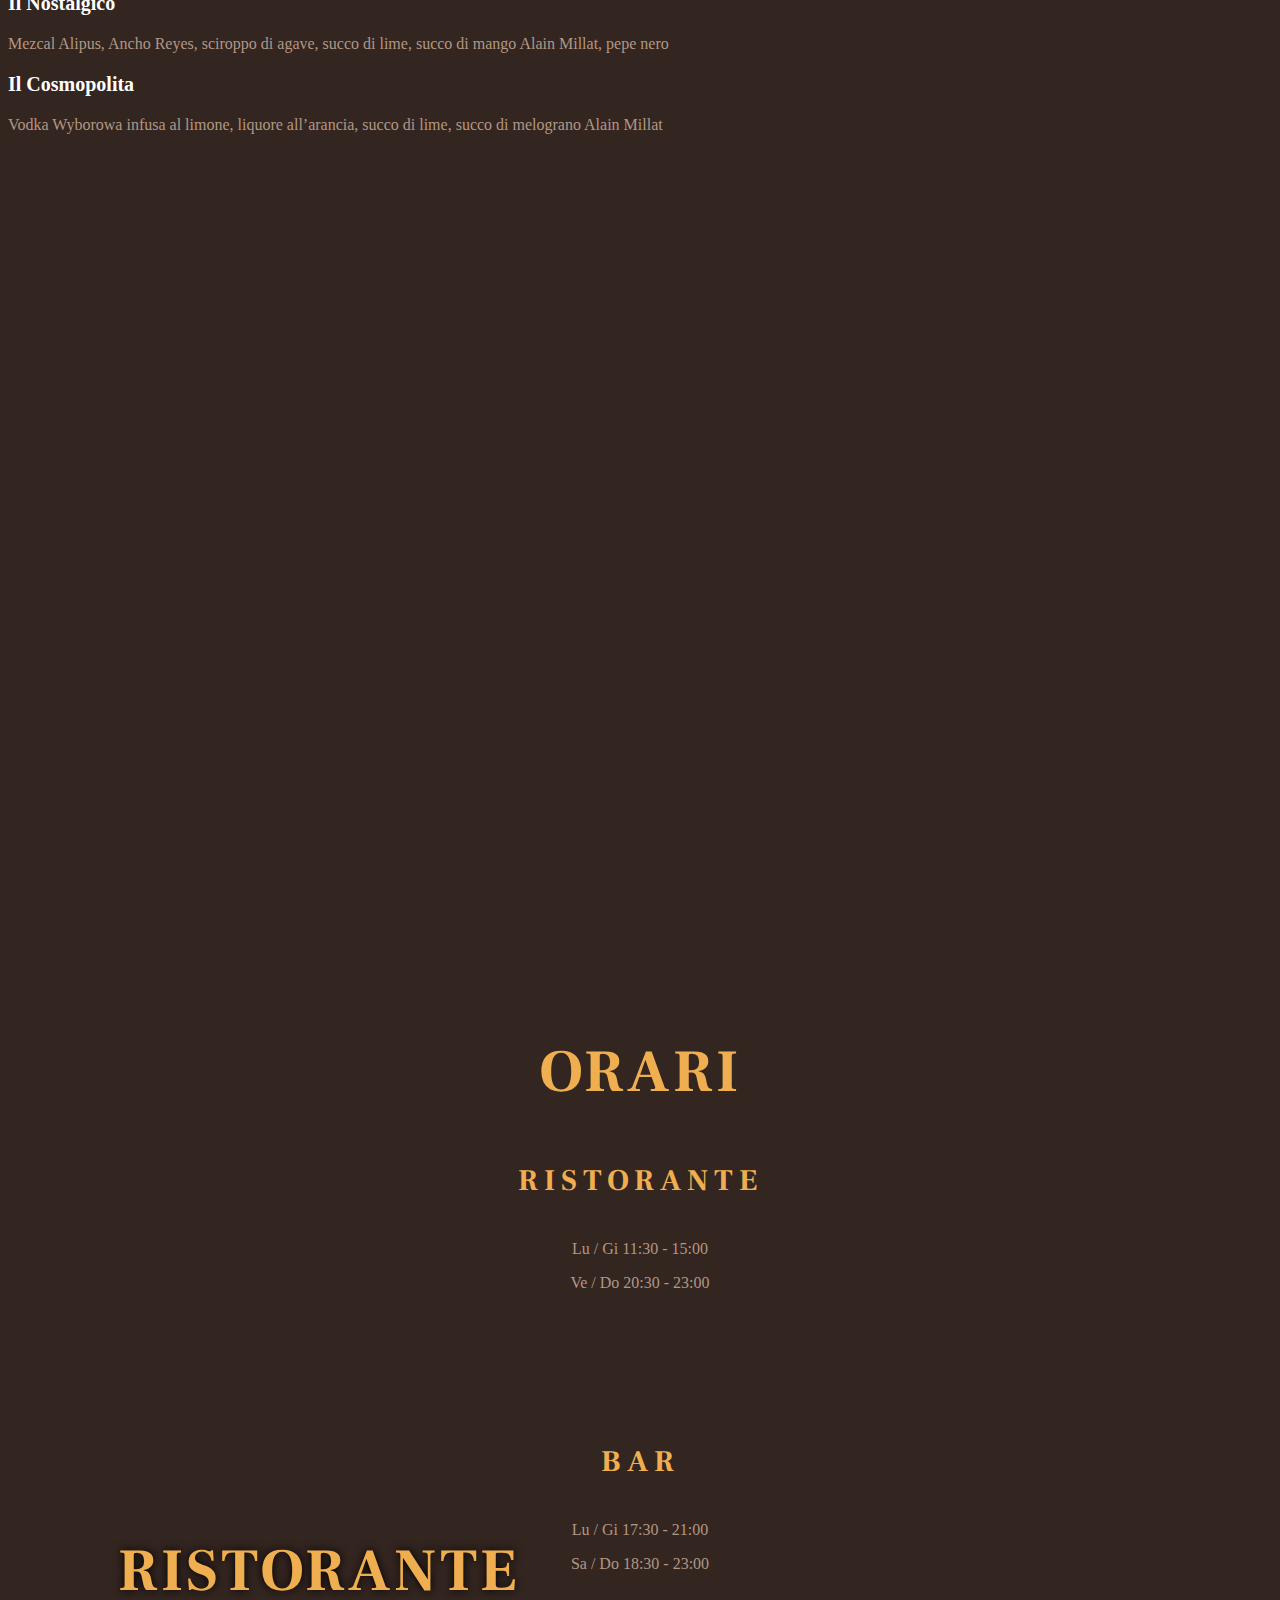
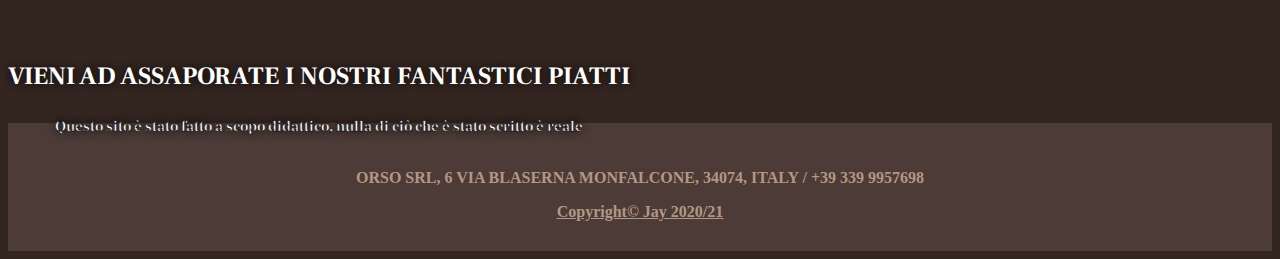
<file: ristorante.html>
<html lang="it">
  <head>
    <!-- Required meta tags -->
    <meta charset="utf-8">
    <meta name="viewport" content="width=device-width, initial-scale=1, shrink-to-fit=no">
    <!-- Includes -->
    <link rel="stylesheet" href="https://cdn.jsdelivr.net/npm/bootstrap@4.5.3/dist/css/bootstrap.min.css" integrity="sha384-TX8t27EcRE3e/ihU7zmQxVncDAy5uIKz4rEkgIXeMed4M0jlfIDPvg6uqKI2xXr2" crossorigin="anonymous">
    <link rel="stylesheet" href="css/navbar.css">
    <link rel="stylesheet" href="css/style.css">
    <link rel="stylesheet" href="css/dynamic.css">
    <!-- Page Logo -->
    <link rel="shortcut icon" href="imgs/logohtml.png">
    <!-- Font Implemantation -->
    <link href="https://fonts.googleapis.com/css2?family=Frank+Ruhl+Libre:wght@700&display=swap" rel="stylesheet">
    <!-- Title -->
    <title>Osteria Dall'Orso</title>
  </head>
  <body class="body" data-spy="scroll" data-target="#navbar0" data-offset="0">
    <div id="ristorante">
    </div>
    <!-- OVERLAY -->
    <div class="overlay toggle" onclick="Toggle()">
      <div class="overlay-content">
          <a class="nav-link" href="index.html">HOME</a>
          <a class="nav-link" href="index.html#dovesiamo">DOVE SIAMO</a>
          <a class="nav-link" href="#ristorante">RISTORANTE</a>
          <a class="nav-link" href="#bar">BAR</a>
          <a class="nav-link" href="contatti.html">CONTATTI</a>
      </div>
    </div>
    <!-- POP-UP NAVBAR -->
    <nav class="navbar pop-up fixed-top navbar-expand-lg bg-dark" id="navbar0">
      <div class="container d-flex justify-content-center">
        <div class="navbar-collapse collapse">
          <ul class="navbar-nav nav-fill w-100">
            <li class="nav-item">
              <a class="nav-link" href="index.html">HOME</a>
            </li>
            <li class="nav-item">
              <a class="nav-link" href="index.html#chisiamo">CHI SIAMO</a>
            </li>
            <li class="nav-item">
              <a class="nav-link" href="index.html#dovesiamo">DOVE SIAMO</a>
            </li>
            <li class="nav-item">
              <a class="nav-link" href="#menu">RISTORANTE</a>
            </li>
            <li class="nav-item">
              <a class="nav-link" href="#bar">BAR</a>
            </li>
            <li class="nav-item">
              <a class="nav-link" href="contatti.html">CONTATTI</a>
            </li>
          </ul>
        </div>
      </div>
    </nav>
    <!-- START PAGE -->
    <div class="wrapper">
      <div class=" w-100 d-flex flex-column justify-content-center align-items-center position-relative">
        <div class="imgtitle2">
          <a href="index.html"><img src="imgs/logo.png" class="img-fluid gamename" alt=""></a>
        </div>
        <div class="container texttitle2">
          <h1>RISTORANTE</h1>
          <p style="font-size:25px;">VIENI AD ASSAPORATE I NOSTRI FANTASTICI PIATTI</p>
          <p class="nonvero">Questo sito è stato fatto a scopo didattico, nulla di ciò che è stato scritto è reale</p>
        </div>
        <div class="header">
          <!-- STATIC NAVBAR -->
          <nav class="navbar navbar-expand-lg">
            <div class="container static d-flex links">
              <button class="navbar-toggler" type="button" onclick="Toggle()" data-target="#navbar10">
                <div class="animated-icon2">
                  <span></span>
                  <span></span>
                  <span></span>
                  <span></span>
                </div>
              </button>
              <div class="navbar-collapse collapse" id="navbar10">
                <ul class="navbar-nav nav-fill w-100">
                  <li class="nav-item">
                    <a class="nav-link" href="index.html">HOME</a>
                  </li>
                  <li class="nav-item">
                    <a class="nav-link" href="index.html#chisiamo">CHI SIAMO</a>
                  </li>
                  <li class="nav-item">
                    <a class="nav-link" href="index.html#dovesiamo">DOVE SIAMO</a>
                  </li>
                  <li class="nav-item">
                    <a class="nav-link active" href="ristorante.html">RISTORANTE</a>
                  </li>
                  <li class="nav-item">
                    <a class="nav-link" href="#bar">BAR</a>
                  </li>
                  <li class="nav-item">
                    <a class="nav-link" href="contatti.html">CONTATTI</a>
                  </li>
                </ul>
              </div>
            </div>
            <a class="logo" href="index.html">
              <img src="imgs/logonav.png" width="100" height="85" alt="" loading="lazy">
            </a>
          </nav>
        </div>
      </div>
    </div>
    <!-- NAV TRIGGER -->
    <div id="nav-trigger">
    </div>
    <!-- MENU -->
    <div id="menu"></div>
      <div class="container siamo">
        <h1>MENU</h1>
        <div class="testo">
            <p>La cucina si ispira alle tradizionali ricette regionali italiane, a volte rivisitate, ma sempre senza inutili forzature, preparando tutto in casa (dalla pasta fresca al pane alla pasticceria) e soprattutto con la costante e quasi ossessiva ricerca dell’esaltazione dei prodotti, selezionati e sapientemente abbinati ad un’importante cantina che vanta oltre 400 etichette. </p>
        </div>
      </div>
      <!-- PARALLAX 3 -->
      <div class="parallax3 parallaxie">
        </div>
      <div class="container siamo mobile">
        <div class="menu">
          <div class="risotrante">
            <label class="sezione1 sezione-under" onclick="ToggleUnderlinedx1()">MENU CLASSICO</label>
          </div>
          <div class="orso">
            <label class="sezione2" onclick="ToggleUnderlinesx1()">MENU DELL' ORSO</label>
          </div>
          <div class="menu-items-ristorante">
            <div class="menu-separator">
              <p>ANTIPASTI</p>
            </div>
            <div class="menu-item">
              <p class="cibo">Parmigiana come da Tradizione</p>
              <p class="descrizione">Tortino di parmigiana di melanzane, Mozzarella di Bufala di Battipaglia, basilico fresco e salsa di pomodoro San Marzano DOP all'extra vergine</p>
            </div>
            <div class="menu-item">
              <p class="cibo">Le Bombette</p>
              <p class="descrizione">Bocconcini di capocollo di suino lardellati, con fichi e salsa al Pecorino Pugliese</p>
            </div>
            <div class="menu-item">
              <p class="cibo">Vellutata di Zucca e Funghi</p>
              <p class="descrizione">Crema di zucca, funghi misti saltati e polvere di cioccolato fondente</p>
            </div>
            <div class="menu-separator">
              <p>PRIMI</p>
            </div>
            <div class="menu-item">
              <p class="cibo">Risotto alle Animelle</p>
              <p class="descrizione">Risotto al Parmigiano Reggiano Vacche Rosse 36 mesi, animelle glassate al Porto e lamelle di limone candito</p>
            </div>
            <div class="menu-item">
              <p class="cibo">Pappardelle ai Porcini</p>
              <p class="descrizione">Pasta fresca sempre fatta in casa, con funghi porcini freschi ed erba cipollina</p>
            </div>
            <div class="menu-item">
              <p class="cibo">Spaghettone alle Vongole</p>
              <p class="descrizione">Spaghettoni Benedetto Cavalieri alle vongole veraci, polvere di broccoli e bottarga di muggine</p>
            </div>
            <div class="menu-separator">
              <p>SECONDI</p>
            </div>
            <div class="menu-item">
              <p class="cibo">Faraona alle Tre Salse</p>
              <p class="descrizione">Petto di faraona, cipollotto bruciato e le 3 salse: provolone, zucchine e jus</p>
            </div>
            <div class="menu-item">
              <p class="cibo">Polenta e Porcini</p>
              <p class="descrizione">Porcini trifolati su base di polenta croccante e fonduta di taleggio</p>
            </div>
            <div class="menu-item">
              <p class="cibo">Ricciola Cruda e Cotta</p>
              <p class="descrizione">Ricciola metà cruda e metà cotta, con crema di porro, corallo di nero di seppia e olio al basilico</p>
            </div>
            <div class="menu-separator">
              <p>DOLCI</p>
            </div>
            <div class="menu-item">
              <p class="cibo">Pastiera Napoletana</p>
              <p class="descrizione">La classica ricetta per chiudere i pasti partenopei</p>
            </div>
            <div class="menu-item">
              <p class="cibo">Frangipane di Mele e Rosmarino</p>
              <p class="descrizione">Tradizionale torta di mele al profumo di rosmarino</p>
            </div>
            <div class="menu-item" style="margin-bottom:0px!important">
              <p class="cibo">Semisfera di Castagne, Cioccolato e Mandarino</p>
              <p class="descrizione last-desc">Semifreddo alle castagne con glasse al cioccolato e zuppetta al mandarino</p>
            </div>
          </div>
          <div class="menu-items-orso nascondi">
            <div class="menu-separator">
              <p>PIATTI</p>
            </div>
            <div class="menu-item">
              <p class="cibo">Zampa d'orso</p>
              <p class="descrizione">Una bella bistecca di carne d' orso alta 3cm al sangue</p>
            </div>
            <div class="menu-item">
              <p class="cibo">Spezzatino d'orso</p>
              <p class="descrizione">Un piatto molto gustoso e ricco a base con carne d'orso</p>
            </div>
            <div class="menu-item">
              <p class="cibo">Pasta all'orso</p>
              <p class="descrizione last-desc">Piatto di cannelloni condito con del pecorino romano e del guanciale d'orso </p>
            </div>
          </div>
        </div>
      </div>
    </div>
    <!-- PARALLAX 4 -->
    <div class="parallax4 parallaxie">
    </div>
    <!-- BAR -->
    <div id="bar"></div>
      <div class="container siamo mobile">
        <h1>BAR</h1>
        <div class="testo">
            <p>Finito il servizio del Bistrot, quando iniziano anche i live show, prende vita il Cocktail Bar, con i nostri esperti bartender che preparano le loro “pozioni” e dispensano consigli e storie sui numerosi distillati che affollano la grande bottigliera.</p>
        </div>
        <div class="menu">
          <div class="risotrante">
            <label class="sezione3 sezione-under" onclick="ToggleUnderlinedx2()">COCKTAIL</label>
          </div>
          <div class="orso">
            <label class="sezione4" onclick="ToggleUnderlinesx2()">VINI</label>
          </div>
          <div class="menu-items-cocktail">
            <div class="menu-separator">
              <p>COCKTAIL</p>
            </div>
            <div class="row">
              <div class="col-sm cocktail-list" style="margin-top:0px!important">
                <p class="cibo">Lo Spritz dell’Osteria</p>
                <p class="descrizione">Amaro Ramazzotti, sciroppo di rosa Monin, prosecco, soda</p>
              </div>
              <div class="col-sm cocktail-list">
                <p class="cibo">L’Esperto</p>
                <p class="descrizione">Rum Agricole Trois Rivières, Roots Mastic, succo di barbabietola Alain Millat, sciroppo di zucchero, succo di lime</p>
              </div>
              <div class="col-sm cocktail-list">
                <p class="cibo">Il Navigato</p>
                <p class="descrizione">Mix di rum, succo di pompelmo Alain Millat, succo di lime, miele, infuso di tè Ceylon e chiodi di garofano</p>
              </div>
            </div>
            <div class="row riga">
              <div class="col-sm cocktail-list">
                <p class="cibo">Il Brillante</p>
                <p class="descrizione">Mix di whisky, Aperol, Campari, succo di limone, marmellata di fichi Alain Millat</p>
              </div>
              <div class="col-sm cocktail-list">
                <p class="cibo">Il Nostalgico</p>
                <p class="descrizione">Mezcal Alipus, Ancho Reyes, sciroppo di agave, succo di lime, succo di mango Alain Millat, pepe nero</p>
              </div>
              <div class="col-sm cocktail-list">
                <p class="cibo">Il Cosmopolita</p>
                <p class="descrizione last-desc">Vodka Wyborowa infusa al limone, liquore all’arancia, succo di lime, succo di melograno Alain Millat</p>
              </div>
            </div>
          </div>
          <div class="menu-items-vini nascondi">
            <div class="menu-separator">
              <p>VINI</p>
            </div>
            <div class="row">
              <div class="col-sm cocktail-list" style="margin-top:0px!important">
                <p class="cibo">Perrier Juet Grand Brut</p>
                <p class="descrizione">PERRIER JUET</p>
              </div>
              <div class="col-sm cocktail-list">
                <p class="cibo">Dhont Grellet Extra Brut</p>
                <p class="descrizione">DHONT GRELLET</p>
              </div>
              <div class="col-sm cocktail-list">
                <p class="cibo">Franciacorta Docg Brut Rosé</p>
                <p class="descrizione">LE MARCHESINE</p>
              </div>
            </div>
            <div class="row riga">
              <div class="col-sm cocktail-list">
                <p class="cibo">Riviera Ligure di Ponente Doc Pigato Cygnus</p>
                <p class="descrizione">POGGIO DEI GORLERI 2017</p>
              </div>
              <div class="col-sm cocktail-list">
                <p class="cibo">Alto Adige Doc Gruner Veltliner</p>
                <p class="descrizione">STRASSERHOF 2018</p>
              </div>
              <div class="col-sm cocktail-list">
                <p class="cibo">Bolgheri Rosso Superiore Doc Ornellaia</p>
                <p class="descrizione last-desc">TENUTE DELL’ORNELLAIA 1998</p>
              </div>
            </div>
          </div>
        </div>
      </div>
    <!-- PARALLAX 5 -->
    <div class="parallax5 parallaxie">
    </div>
    <!-- ORARI -->
    <div class="container orari">
      <h1>ORARI</h1>
      <div class="row">
        <div class="col-sm">
          <div class="sx">
            <p class="Htitle">RISTORANTE</p>
            <div class="content-sx">
              <p>Lu / Gi 11:30 - 15:00</p>
              <p>Ve / Do 20:30 - 23:00</p>
            </div>
          </div>
        </div>
        <div class="col-sm">
          <div class="dx">
            <p class="Htitle">BAR</p>
            <div class="content-dx">
              <p>Lu / Gi 17:30 - 21:00</p>
              <p>Sa / Do 18:30 - 23:00</p>
            </div>
          </div>
        </div>
      </div>
    </div>
    <!-- FOOTER -->
    <div class="footer">
      <p>ORSO SRL, 6 VIA BLASERNA MONFALCONE, 34074, ITALY / +39 339 9957698</p>
      <a class="blog" href="https://jaysite.altervista.org/"><p class="copy">Copyright&copy Jay 2020/21</p></a>
    </div>
    <!-- jQuery and Bootstrap Bundle (includes Popper) -->
    <script src="https://code.jquery.com/jquery-3.5.1.slim.min.js" integrity="sha384-DfXdz2htPH0lsSSs5nCTpuj/zy4C+OGpamoFVy38MVBnE+IbbVYUew+OrCXaRkfj" crossorigin="anonymous"></script>
    <script src="https://cdn.jsdelivr.net/npm/bootstrap@4.5.3/dist/js/bootstrap.bundle.min.js" integrity="sha384-ho+j7jyWK8fNQe+A12Hb8AhRq26LrZ/JpcUGGOn+Y7RsweNrtN/tE3MoK7ZeZDyx" crossorigin="anonymous"></script>
    <!-- Custom script -->
    <script type="text/javascript" src="js/toggle.js"></script>
    <script type="text/javascript" src="js/scroll-page.js"></script>
    <script type="text/javascript" src="js/smooth-scroll.js"></script>
    <script type="text/javascript" src="js/parallaxie.js"></script>
    <!-- Custom PARALLAX -->
    <script>
      $('.parallaxie').parallaxie({
         speed: 0.5,
	       offset: -50,
      });
    </script>
  </body>
</html>
</file>
<file: css/navbar.css>
/* NAVBAR */
.navbar{
  background-color: rgba(0,0,0,0);
  margin-top: 30px;
}
.navbar-toggler {
  height: 40px;
  border-color: rgba(255,255,255,0)!important;
  background-color: black;
  outline: none!important;
}
.navbar-collapse a {
  color: rgb(255,255,255,0.7);
}
.links {
  border-bottom: rgb(255,255,255,0.7) 3px solid;
  border-radius: 10px;
}
.nav-link:hover {
  color: white!important;
}
.logo {
    position: absolute;
    left: 50%;
    transform: translateX(-50%);
}

/* HAMBURGHER MENU */
.animated-icon2 {
  width: 30px;
  height: 25px;
  position: relative;
  margin: 0px;
  transform: rotate(0deg);
  transition: .5s ease-in-out;
  cursor: pointer;
}
.animated-icon2 span {
  display: block;
  background-color: white;
  height: 3px;
  width: 30px;
  margin-bottom: 5px;
  transform: rotate(0deg);
  position: absolute;
  left: 0;
  opacity: 1;
  transition: 0.3s ease;
}
.animated-icon2 span:nth-child(1) {
  top: 0px;
}
.animated-icon2 span:nth-child(2), .animated-icon2 span:nth-child(3) {
  top: 10px;
}
.animated-icon2 span:nth-child(4) {
  top: 20px;
}

/* POP-UP NAVBAR */
.pop-up {
  background-color: #4c3b36 !important;
  transition: 1.3s ease;
  top: -100px;
  margin-top: 0px!important;
}
.pop-up a {
  color: #b29784;
  padding: 5px;
  transition: .3s ease;
}

/*EXTRAS + MEDIA */
@media all and (max-width: 990px) {
  .navbar {
    position: fixed;
    z-index: 4;
    width: inherit;
  }
  .static {
    width: auto;
    margin-left: inherit;
    margin-right: inherit;
  }
  .pop-up {
    display: none;
  }
  .links {
    border-bottom:0px solid;
  }
}
@media all and (min-width: 990px) {
  .logo {
    display: none;
  }
}
</file>
<file: css/style.css>
body{
  position: relative;
  user-select: none;
  background-color: #332520;
  font-weight: bold;
  min-width: 360px;
}
/* OVERLAY */
.overlay {
  width: 0%;
  height: 100%;
  background-color: rgba(0,0,0, 0.8);
  position: fixed;
  top: 0;
  left: 0;
  z-index: 3;
  overflow-x: hidden;
  transition: 1s ease;
}
.overlay a {
  margin-left: auto;
  margin-right: auto;
  padding: 20px;
  text-decoration: none;
  font-size: 25px;
  color: white;
  font-family: 'Frank Ruhl Libre', serif;
  font-weight: bold;
  opacity: 0;
  transition: 0.3s ease;
}
.overlay a:hover, .overlay a:focus {
  color: #900429;
}
.overlay-content {
  position: relative;
  top: 25%;
  width: 100%;
  text-align: center;
  margin-top: 40px;
  transition: 0.5s;
}
/* HEADER */
.header {
  width: 100%;
  height: 900px;
  background-image: url("../imgs/head1.jpg");
  background-position: center;
  background-repeat: no-repeat;
  background-size: cover;
  background-attachment: fixed;
}
.pagina {
  text-shadow: 0px 0px 20px black
}
.mobile-show {
  display: none;
}
.imgtitle {
  position: absolute;
  transform: translateY(-50%) scale(.5);
  top: 40%;
}
.texttitle {
  text-align: center;
  position: absolute;
  color: white;
  font-size: 30px;
  bottom: 100px;
  font-family: 'Frank Ruhl Libre', serif;
  text-shadow: 0 0 10px black;
}
.imgtitle2 {
  position: absolute;
  transform: translateY(-50%) scale(.4);
  top: 35%;
}
.texttitle2 {
  text-align: center;
  position: absolute;
  color: white;
  font-size: 30px;
  bottom: 100px;
  font-family: 'Frank Ruhl Libre', serif;
  text-shadow: 0 0 10px black;
}
.texttitle2 p{
  font-size: 20px;
}
.nonvero {
  font-size: 15px!important;
  -webkit-text-stroke: .5px black;
}
/* CHI/DOVE SIAMO */
h1 {
  font-size: 60px;
  margin-bottom: 50px;
  color: #efae50;
  font-family: 'Frank Ruhl Libre', serif;
  letter-spacing: 3px;
}
.siamo {
  margin-top: 100px;
  text-align: center;
  margin-bottom: 100px;
  color: #b29784;
}
.testo p {
  margin-bottom: 10px;
}
.testo::before {
  quotes: "“" "”" "‘" "’";
  font-family: 'Frank Ruhl Libre', serif;
  content: open-quote;
  font-size: 24pt;
  text-align: center;

}
.testo::after {
  quotes: "“" "”" "‘" "’";
  font-family: 'Frank Ruhl Libre', serif;
  content: close-quote;
  font-size: 24pt;
  text-align: center;
}
/* MENUS */
.menu {
  margin-top: 100px;
}
.sezione1,.sezione2,.sezione3,.sezione4{
  color: #efae50;
  font-size: 25px;
  font-family: 'Frank Ruhl Libre', serif;
  letter-spacing: 3px;
}
.risotrante {
  float: left;
  margin-left: 200px;
}
.orso {
  float: right;
  margin-right: 200px;
  margin-bottom: 100px;
}
.menu-items-ristorante,.menu-items-orso,.menu-items-vini,.menu-items-cocktail {
  clear: both;
}
.cibo {
  font-size: 20px;
  color: white;
}
.descrizione {
  font-weight: lighter;
}
.menu-item {
  margin-bottom: 100px;
}
.menu-separator {
  color: #efae50;
  margin-bottom: 40px;
  font-family: 'Frank Ruhl Libre', serif;
  letter-spacing: 6px;
}
.cocktail-list {
  text-align: left;
}
.riga {
  margin-top: 100px;
}
/* CONTATTI */
textarea {
  outline: none;
}
.msg,.name {
  background-color: #ecd8ca;
  border: 0px;
  color: #332520;
}
.msg:focus,.name:focus {
  background-color: #ecd8ca;
  border: 0px;
  color: #332520;
  box-shadow: none!important;
}
.name {
  flex: initial!important;
  width: 500px!important;
  margin-left: auto;
  margin-right: auto;
}
.tutorial {
  font-weight: lighter;
  margin-top: 40px;
}
.tipo {
  font-size: 20px;
}
.cosa {
  margin-top: 150px;
  color: #efae50;
  font-size: 25px;
  font-family: 'Frank Ruhl Libre', serif;
  letter-spacing: 8px;
}
.infogen {
  margin-top: 100px;
  padding-top: 100px;
  font-size: 18px;
  border-top: solid 2px #efae50;
}
/* PARALLAXS */
.parallax1{
  width: 100%;
  height: 700px;
  background-image: url("../imgs/parallax1.jpg");
  background-position: center;
  background-repeat: no-repeat;
  background-size: cover;
  background-attachment: fixed;
}
.parallax2{
  width: 100%;
  height: 700px;
  margin-bottom: 100px;
  background-image: url("../imgs/parallax2.jpg");
  background-position: top;
  background-repeat: no-repeat;
  background-size: cover;
  background-attachment: fixed;
}
.parallax3{
  width: 100%;
  height: 700px;
  background-image: url("../imgs/parallax3.jpg");
  background-position: center;
  background-repeat: no-repeat;
  background-size: cover;
  background-attachment: fixed;
}
.parallax4{
  width: 100%;
  height: 700px;
  background-image: url("../imgs/parallax4.jpg");
  background-position: center;
  background-repeat: no-repeat;
  background-size: cover;
  background-attachment: fixed;
}
.parallax5{
  width: 100%;
  height: 700px;
  margin-bottom: 100px;
  background-image: url("../imgs/parallax5.jpg");
  background-position: center;
  background-repeat: no-repeat;
  background-size: cover;
  background-attachment: fixed;
}
/* IFRAME */
.maps {
  margin-top: 30px;
  margin-bottom: 40px;
  height: 500px;
  display: inline-block;
  overflow: hidden;
}
.resp-iframe{
    height:100%;
    width:100%;
    position: relative;
    top: -50px;
    border: none;
}
/* ORARI */
.orari {
  text-align: center;
}
.sx,.dx {
  margin-top: 50px;
  margin-bottom: 150px;
}
.Htitle {
  font-size: 30px;
  margin-bottom: 40px;
  color: #efae50;
  font-family: 'Frank Ruhl Libre', serif;
  letter-spacing: 6px;
}
.content-sx, .content-dx p {
    font-weight: normal;
    color: #b29784;
}
/* BUTTON */
.thar-one {
    width: 200px;
    margin-left: auto;
    margin-right: auto;
    margin-top: 40px;
    color: #efae50;
    font-weight: bold;
    font-size: 20px;
    cursor: pointer;
    display: block;
    position: relative;
    border: 2px solid #efae50;
    transition: all 0.4s cubic-bezier(0.215, 0.61, 0.355, 1) 0s;
}
.thar-one:hover {
    color: #332520 !important;
    background-color: transparent;
    text-shadow: none;
}
.thar-one:hover:before {
    bottom: 0%;
    top: auto;
    height: 100%;
}
.thar-one:before {
    display: block;
    position: absolute;
    left: 0px;
    top: 0px;
    height: 0px;
    width: 100%;
    z-index: -1;
    content: '';
    color: #000 !important;
    background: #efae50;
    transition: all 0.4s cubic-bezier(0.215, 0.61, 0.355, 1) 0s;
}
/* FOOTER */
.footer {
  text-align: center;
  background-color: #4c3b36;
  color: #b29784;
  padding: 30px;
}
.copy {
  text-decoration: underline;
  margin-bottom: 0px;
}
.blog:link {
  color: inherit;
}
.blog:visited {
  color: inherit;
}
.blog:hover {
  color: inherit;
}
.blog:active {
  color: inherit;
}
/* EXTRAS + MEDIA */
@media all and (max-width: 990px) {
  .header {
    height: 500px;
    background-attachment: inherit;
  }
  .imgtitle{
    display: none!important;
  }
  .texttitle{
    top: 50%;
    transform: translateY(-50%);
  }
  .imgtitle2{
    display: none;
  }
  .texttitle2{
    top: 50%;
    transform: translateY(-50%);
  }
  .mobile-show {
    display: inherit;
  }
  .parallax1,.parallax2,.parallax3,.parallax4,.parallax5 {
    display: none;
  }
  .siamo {
    margin-bottom: 0px;
  }
  .orari h1 {
    margin-top: 100px;
  }
  .infogen {
    margin-bottom: 100px!important;
  }
  .mobile > .star {
    padding-bottom: 70px;
    border-bottom: solid 3px #efae50;
  }
  .menu-item > .last-desc {
    border-bottom: solid 3px #efae50;
    padding-bottom: 100px;
  }
  .menu-items-cocktail,.menu-items-vini {
    margin-bottom: 100px;
    border-bottom: solid 3px #efae50;
    padding-bottom: 100px;
  }
  .risotrante,.orso {
    margin-left: auto;
    margin-right: auto;
    text-align: center;
    float:none;
  }
  .menu {
    margin-top: 80px;
  }
}
@media all and (max-width: 575px) {
  h1 {
      font-size: 50px;
  }
  .cocktail-list {
    text-align: center;
    margin-top: 100px;
  }
  .riga {
    margin-top: 0px;
  }
  .sx {
    margin-bottom: 0px;
  }
  .dx {
    margin-bottom: 100px;
  }
  .pagina {
    margin-bottom: 0px;
  }
}
</file>
<file: css/dynamic.css>
/* CLASS ON USER INPUT */
/* NAVBAR */
.navbar-OP{
  background-color: rgba(0,0,0,0.7);
}
/* HAMBURGER ANIMATION */
.animated-icon2.open span:nth-child(1) {
top: 11px;
width: 0%;
left: 50%;
}
.animated-icon2.open span:nth-child(2) {
transform: rotate(45deg);
}
.animated-icon2.open span:nth-child(3) {
transform: rotate(-45deg);
}
.animated-icon2.open span:nth-child(4) {
top: 11px;
width: 0%;
left: 50%;
}
/* POP-UP NAVBAR */
.godown {
  top: 0px;
  transition: 0.5s ease;
}
/* OVERLAY */
.overlay.open {
  width: 100%;
}
.body.open{
  overflow: hidden;
}
.overlay.open a {
  transition: 0.5s ease;
  transition-delay: 0.3s;
  opacity: 1;
}
.nascondi {
  display: none;
}
/* MENU */
.sezione-under {
  text-decoration: underline;
}
/* ACTIVE LINKS */
.active {
  color: white!important;
}
</file>
